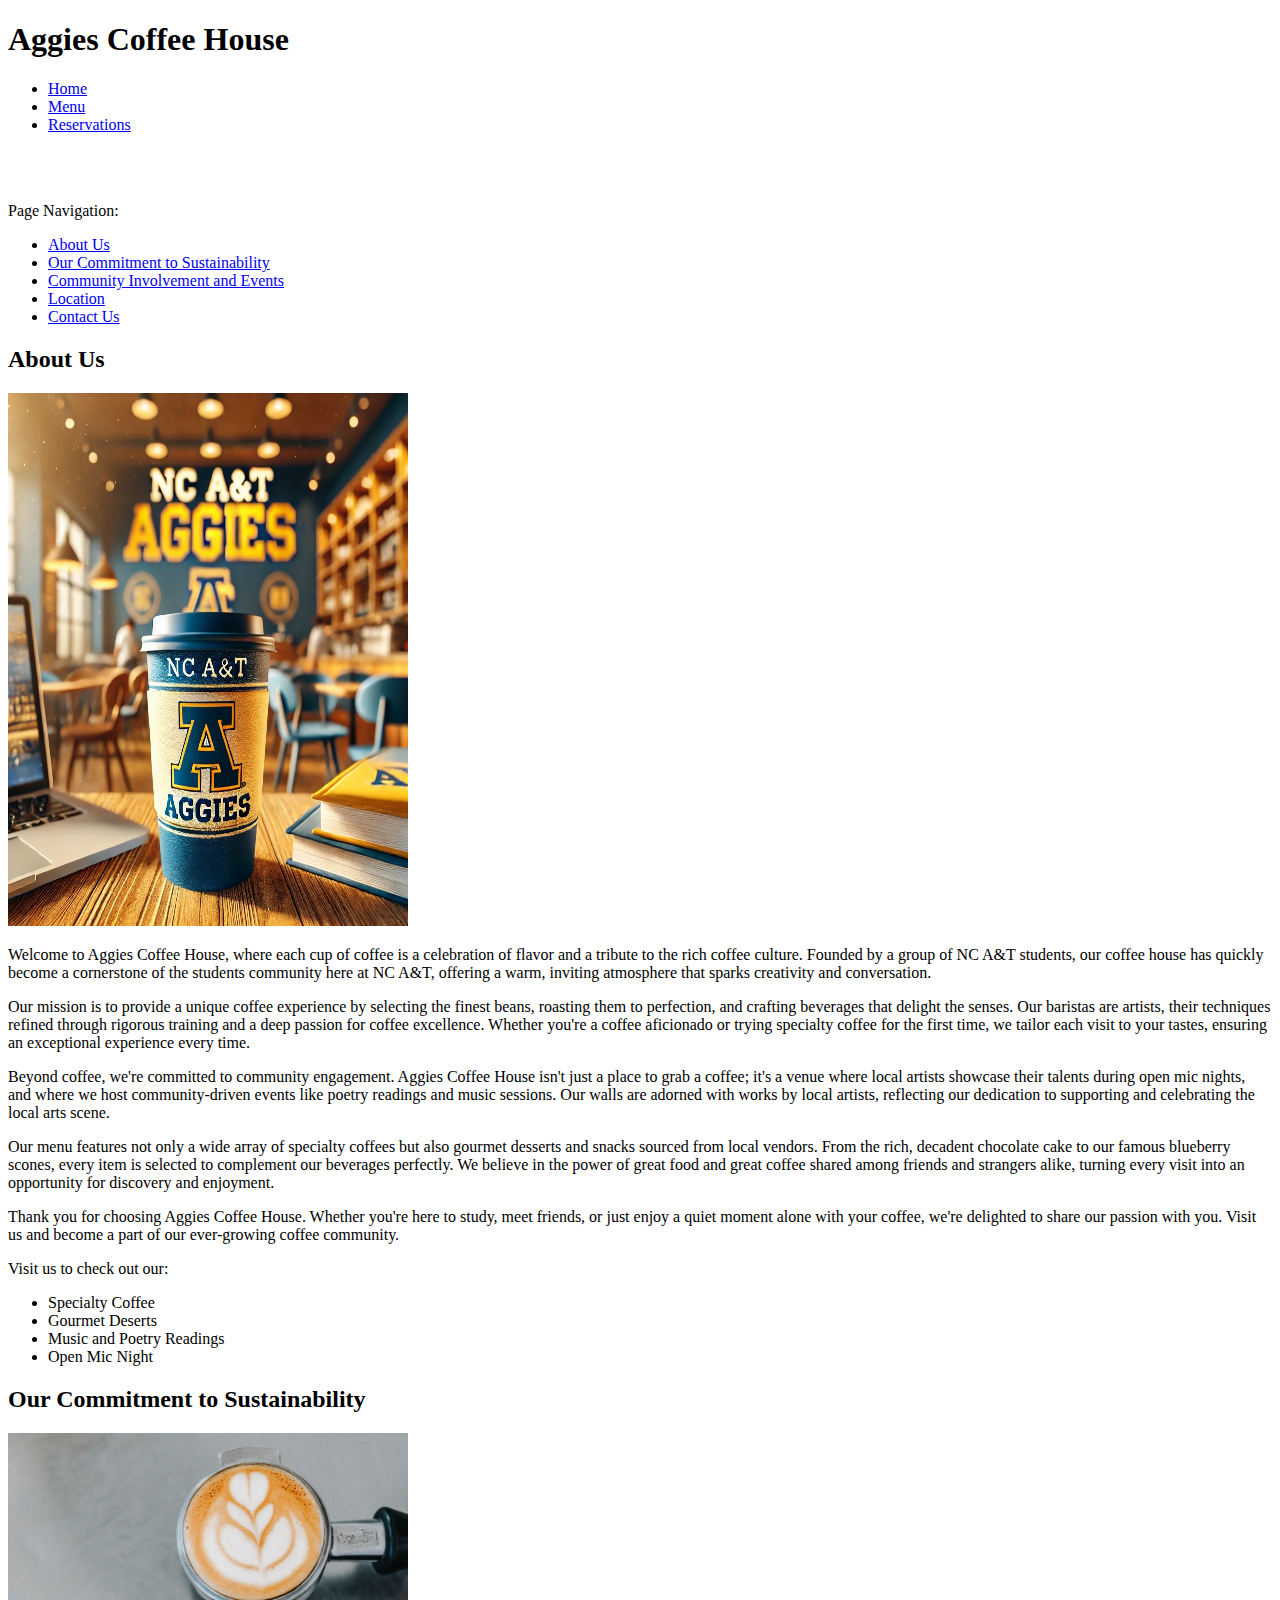
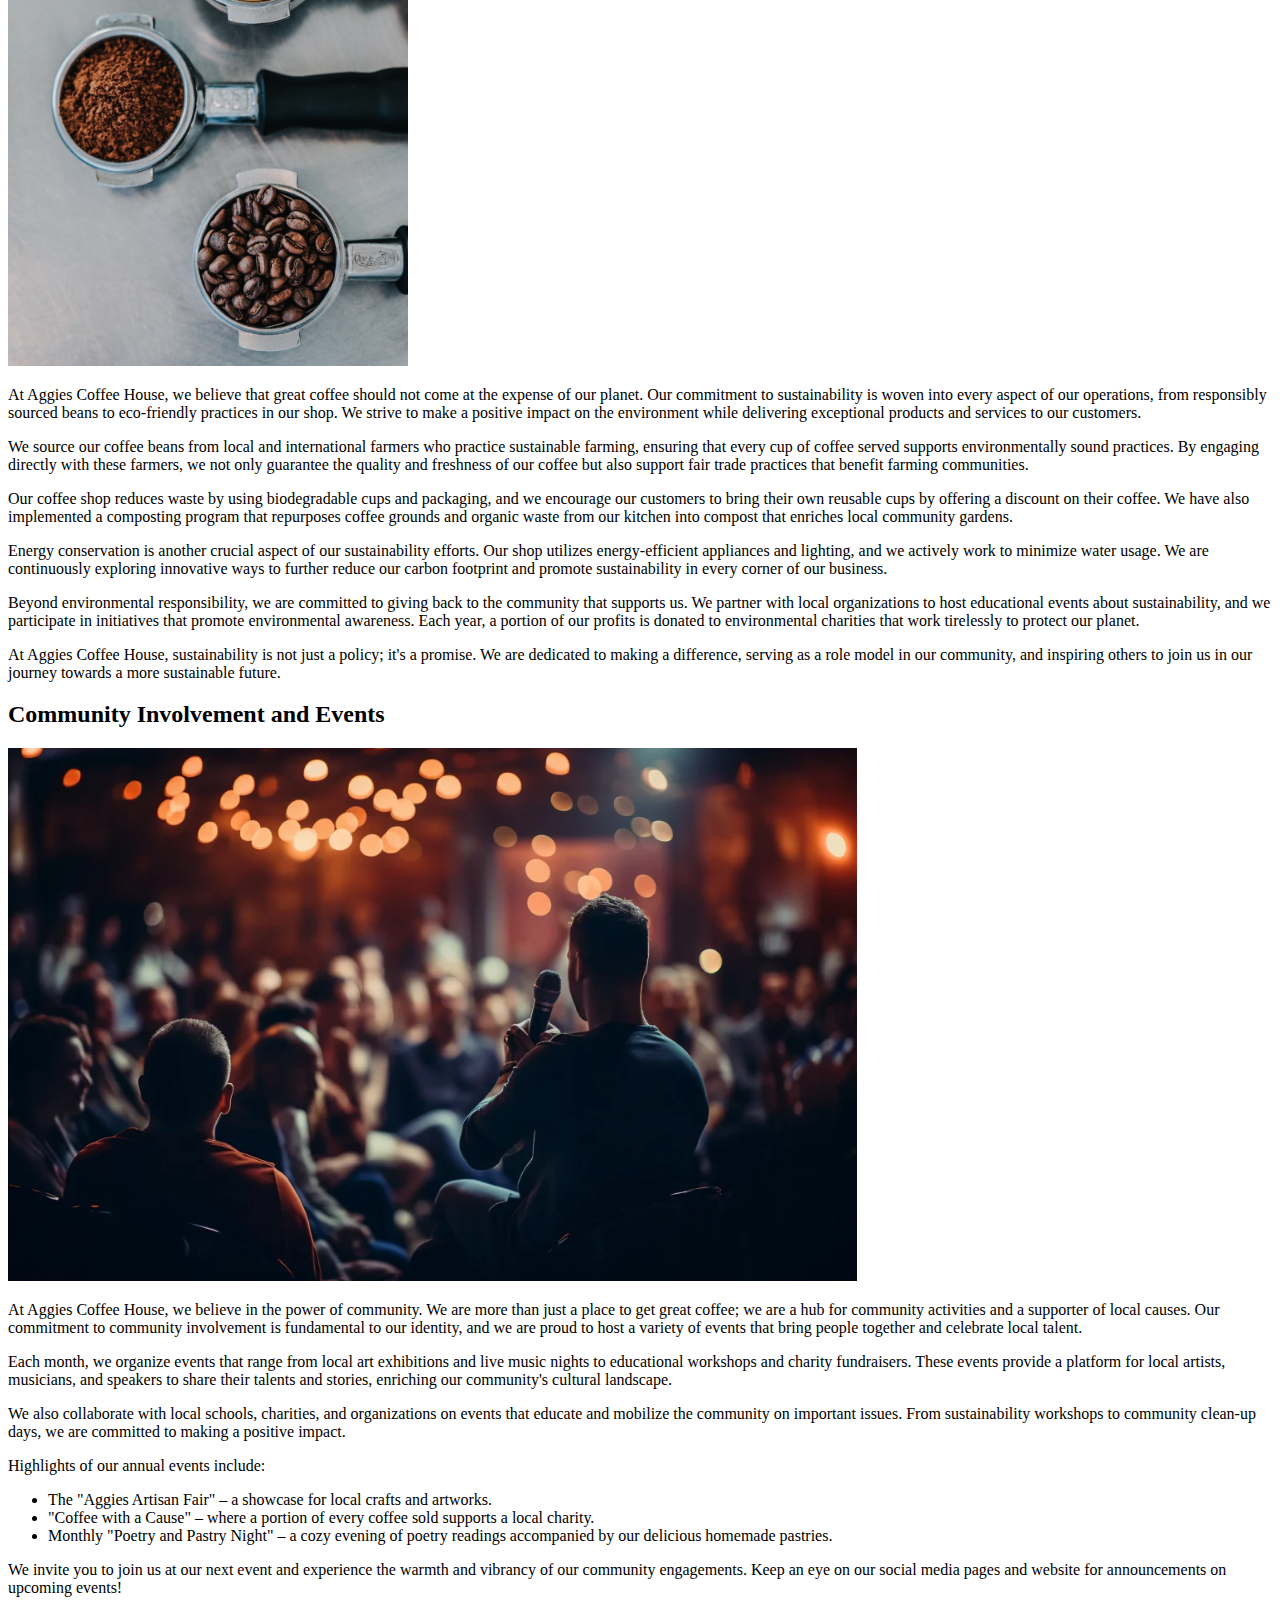
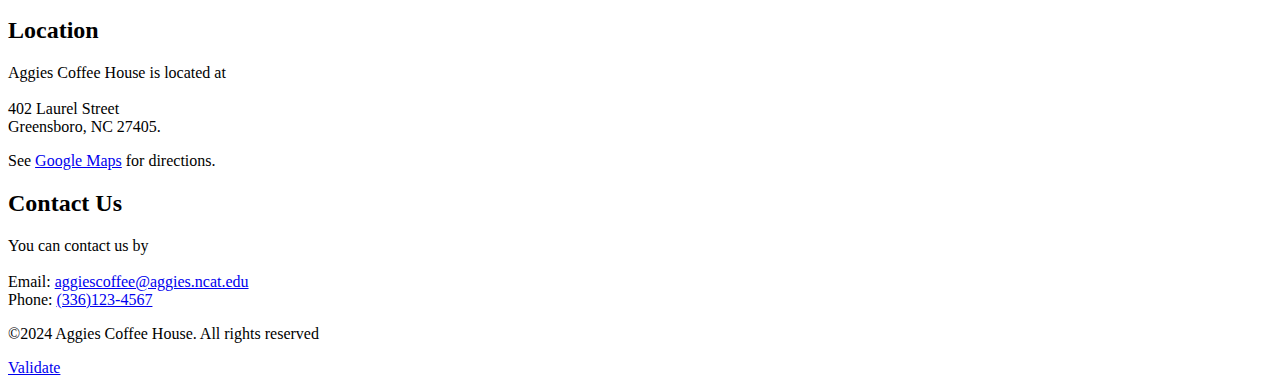
<file: assignment3/index.html>
<!DOCTYPE html>
<html lang="en">
<head>
    <meta charset="UTF-8">
    <title>Aggies Coffee House</title>
    <meta name="author" content="Briscoe">
    <link rel="icon" type="image/x-icon" href="images/favicon.ico">
</head>
<body>

    <header>
        <h1>Aggies Coffee House</h1>
        <nav>
		 <ul>
            <li><a href="index.html">Home</a></li>
            <li><a href="menu.html">Menu</a></li>
            <li><a href="reservations.html">Reservations</a></li>
		</ul>

            <br><br>

            <p>Page Navigation:</p>
            <ul>
                <li><a href="#about-us">About Us</a></li>
                <li><a href="#sustainability">Our Commitment to Sustainability</a></li>
                <li><a href="#community-events">Community Involvement and Events</a></li>
                <li><a href="#location">Location</a></li>
                <li><a href="#contact-us">Contact Us</a></li>
            </ul>
        </nav>
    </header>

    <main>
			<section id="about-us">
			
			
            <h2>About Us</h2>
            <img src="images/logo.png" alt="Aggies Coffee House" width="400" height="533">
            <p>
                Welcome to Aggies Coffee House, where each cup of coffee is a celebration of flavor and a tribute to the rich coffee culture. Founded by a group of NC A&T students, our coffee house has quickly become a cornerstone of the students community here at NC A&T, offering a warm, inviting atmosphere that sparks creativity and conversation.
            </p>
            <p>
                Our mission is to provide a unique coffee experience by selecting the finest beans, roasting them to perfection, and crafting beverages that delight the senses. Our baristas are artists, their techniques refined through rigorous training and a deep passion for coffee excellence. Whether you're a coffee aficionado or trying specialty coffee for the first time, we tailor each visit to your tastes, ensuring an exceptional experience every time.
            </p>
            <p>
                Beyond coffee, we're committed to community engagement. Aggies Coffee House isn't just a place to grab a coffee; it's a venue where local artists showcase their talents during open mic nights, and where we host community-driven events like poetry readings and music sessions. Our walls are adorned with works by local artists, reflecting our dedication to supporting and celebrating the local arts scene.
            </p>
            <p>
                Our menu features not only a wide array of specialty coffees but also gourmet desserts and snacks sourced from local vendors. From the rich, decadent chocolate cake to our famous blueberry scones, every item is selected to complement our beverages perfectly. We believe in the power of great food and great coffee shared among friends and strangers alike, turning every visit into an opportunity for discovery and enjoyment.
            </p>
            <p>
                Thank you for choosing Aggies Coffee House. Whether you're here to study, meet friends, or just enjoy a quiet moment alone with your coffee, we're delighted to share our passion with you. Visit us and become a part of our ever-growing coffee community.
            </p>
			</section>

            <p>Visit us to check out our:</p>
            
            <ul>
                <li>Specialty Coffee</li>
                <li>Gourmet Deserts</li>
                <li>Music and Poetry Readings</li>
                <li>Open Mic Night</li>
            </ul>

			<section>
            <h2>Our Commitment to Sustainability</h2>

            <img src="images/coffee.jpg" alt="Coffee" width="400" height="533">

            <p>
                At Aggies Coffee House, we believe that great coffee should not come at the expense of our planet. Our commitment to sustainability is woven into every aspect of our operations, from responsibly sourced beans to eco-friendly practices in our shop. We strive to make a positive impact on the environment while delivering exceptional products and services to our customers.
            </p>
            <p>
                We source our coffee beans from local and international farmers who practice sustainable farming, ensuring that every cup of coffee served supports environmentally sound practices. By engaging directly with these farmers, we not only guarantee the quality and freshness of our coffee but also support fair trade practices that benefit farming communities.
            </p>
            <p>
                Our coffee shop reduces waste by using biodegradable cups and packaging, and we encourage our customers to bring their own reusable cups by offering a discount on their coffee. We have also implemented a composting program that repurposes coffee grounds and organic waste from our kitchen into compost that enriches local community gardens.
            </p>
            <p>
                Energy conservation is another crucial aspect of our sustainability efforts. Our shop utilizes energy-efficient appliances and lighting, and we actively work to minimize water usage. We are continuously exploring innovative ways to further reduce our carbon footprint and promote sustainability in every corner of our business.
            </p>
            <p>
                Beyond environmental responsibility, we are committed to giving back to the community that supports us. We partner with local organizations to host educational events about sustainability, and we participate in initiatives that promote environmental awareness. Each year, a portion of our profits is donated to environmental charities that work tirelessly to protect our planet.
            </p>
            <p>
                At Aggies Coffee House, sustainability is not just a policy; it's a promise. We are dedicated to making a difference, serving as a role model in our community, and inspiring others to join us in our journey towards a more sustainable future.
            </p>
			</section>
			
			<section id="community-events">
            <h2>Community Involvement and Events</h2>
            <img src="images/community.png" alt="Community at Aggies Coffee House" height="533">

            <p>
                At Aggies Coffee House, we believe in the power of community. We are more than just a place to get great coffee; we are a hub for community activities and a supporter of local causes. Our commitment to community involvement is fundamental to our identity, and we are proud to host a variety of events that bring people together and celebrate local talent.
            </p>
            <p>
                Each month, we organize events that range from local art exhibitions and live music nights to educational workshops and charity fundraisers. These events provide a platform for local artists, musicians, and speakers to share their talents and stories, enriching our community's cultural landscape.
            </p>
            <p>
                We also collaborate with local schools, charities, and organizations on events that educate and mobilize the community on important issues. From sustainability workshops to community clean-up days, we are committed to making a positive impact.
            </p>
			</section>

            <p>Highlights of our annual events include:</p>
                <ul>
                    <li>The "Aggies Artisan Fair" – a showcase for local crafts and artworks.</li>
                    <li>"Coffee with a Cause" – where a portion of every coffee sold supports a local charity.</li>
                    <li>Monthly "Poetry and Pastry Night" – a cozy evening of poetry readings accompanied by our delicious homemade pastries.</li>
                </ul>
            
            <p>
                We invite you to join us at our next event and experience the warmth and vibrancy of our community engagements. Keep an eye on our social media pages and website for announcements on upcoming events!
            </p>

			<section id="location">
            <h2>Location</h2>
            
            <p>
                Aggies Coffee House is located at 
                <br><br>
                402 Laurel Street
                <br>
                Greensboro, NC 27405.
            </p>
            
            <p> See <a href="https://maps.app.goo.gl/orBDhaC6fTrbt9LY6" target="_blank">Google Maps</a> for directions. </p>
			</section>
			
			<section id="contact-us">
            <h2>Contact Us</h2>
            <p>
                You can contact us by 
                <br><br>
                Email: <a href="mailto:aggiescoffee@aggies.ncat.edu">aggiescoffee@aggies.ncat.edu</a>
                <br>
                Phone: <a href="tel:+13361234567">(336)123-4567</a>
            </p>
			</section>


    </main>

    <footer>
        <p> &copy;2024 Aggies Coffee House. All rights reserved</p>
        <a href="https://validator.w3.org/check?uri=referer" referrerpolicy="unsafe-url">Validate</a>
    </footer>


</body>
</html>
</file>
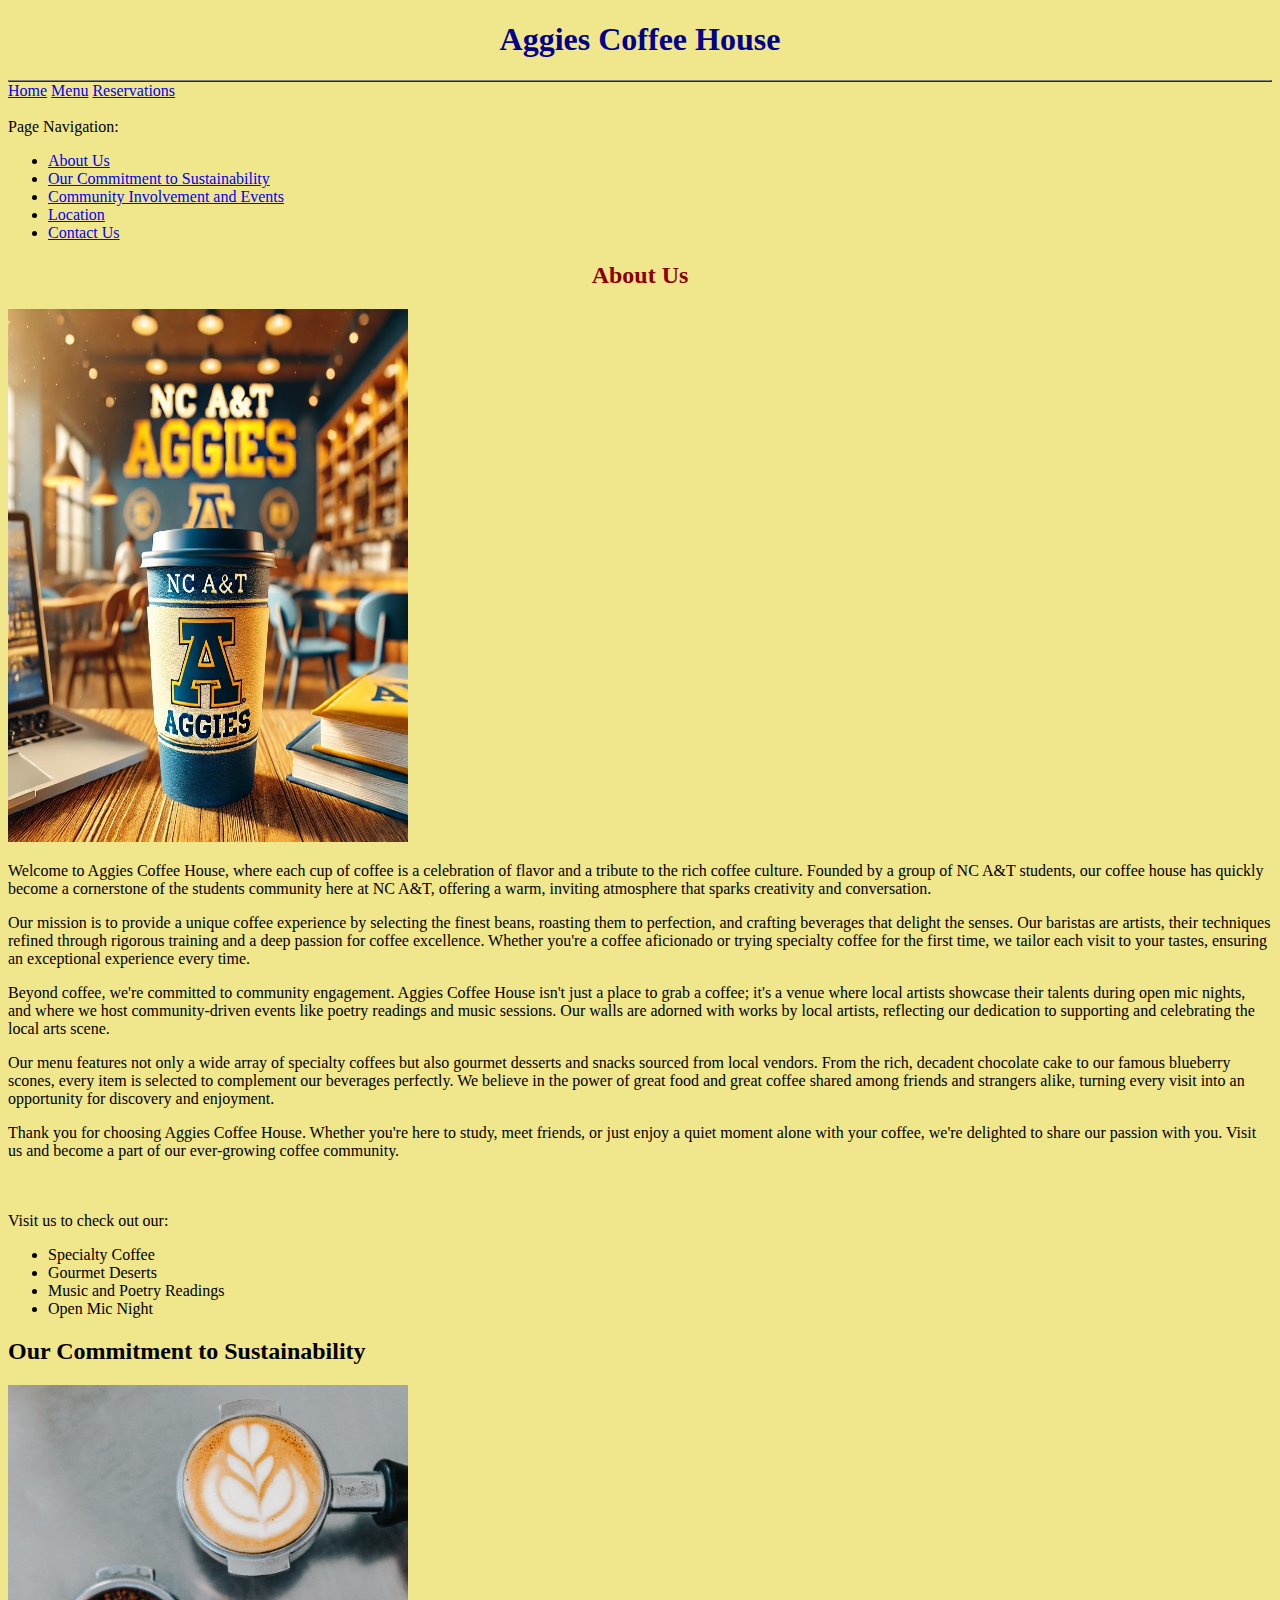
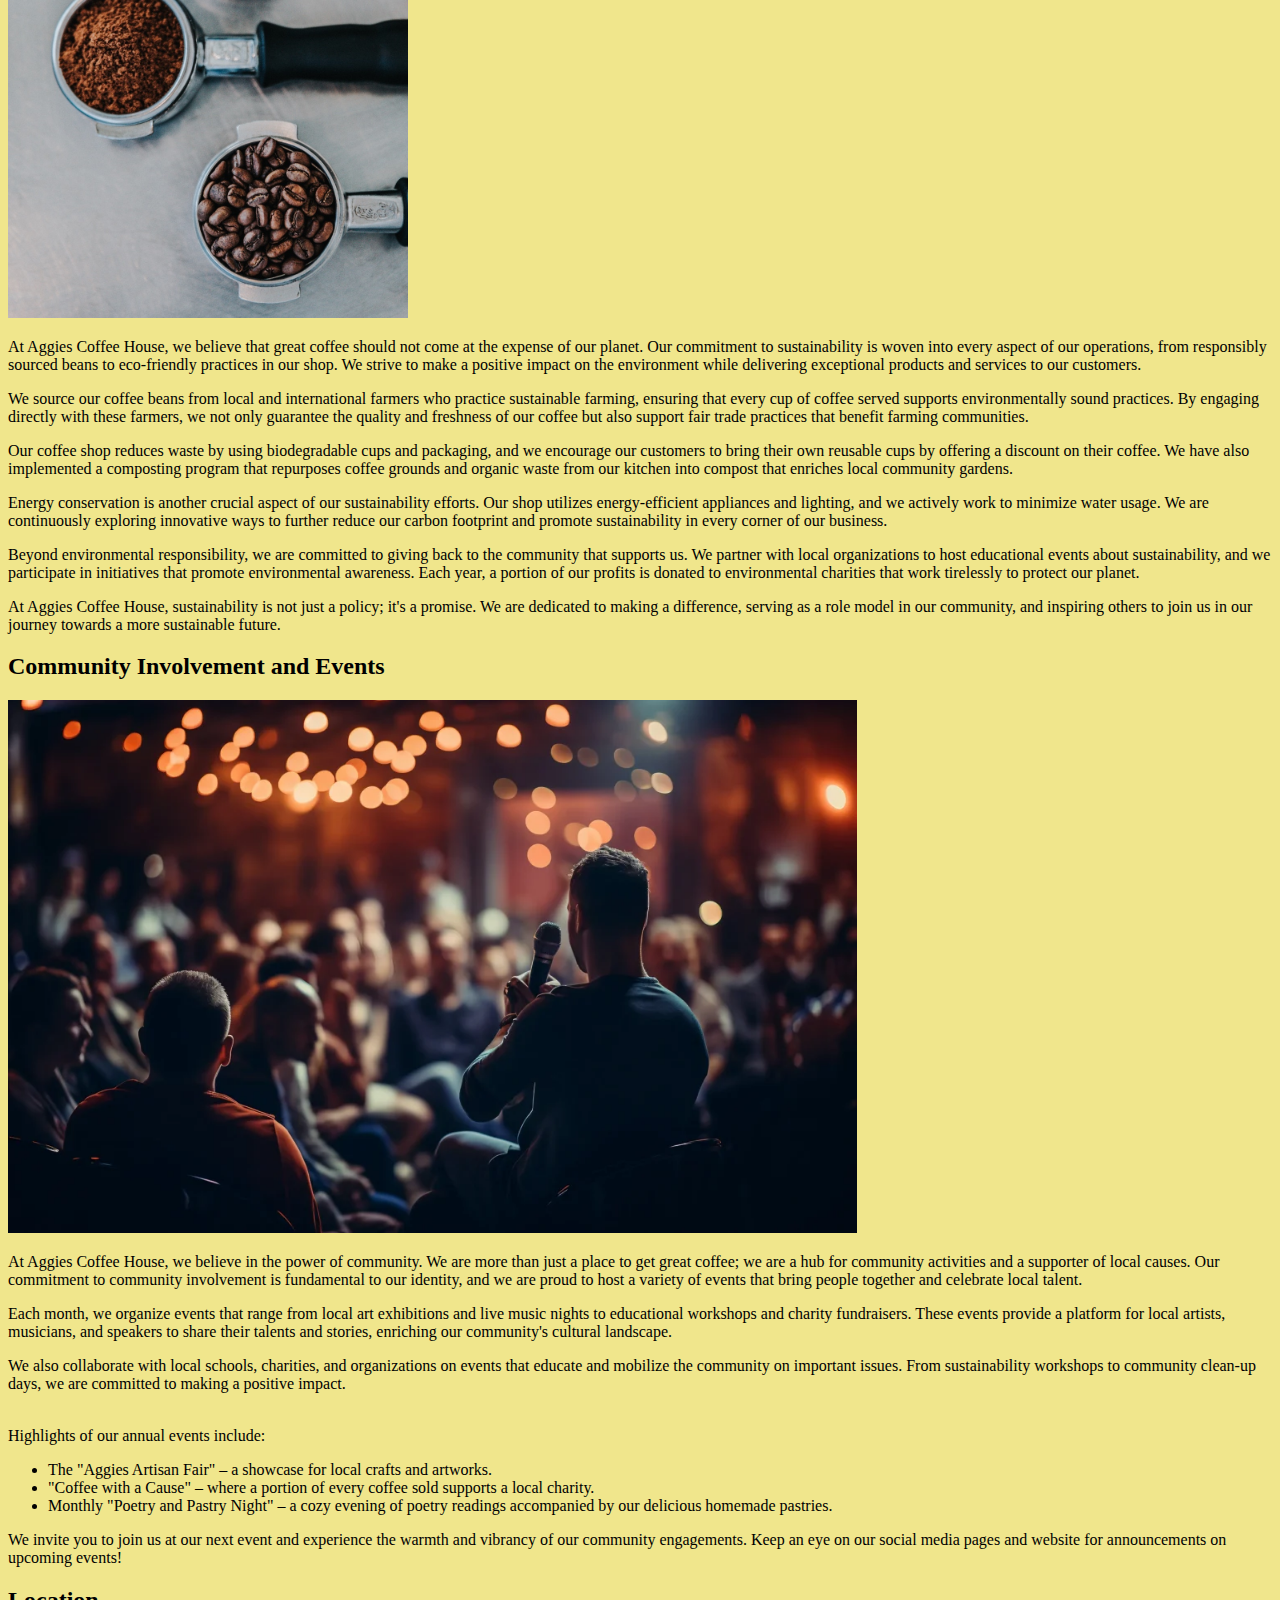
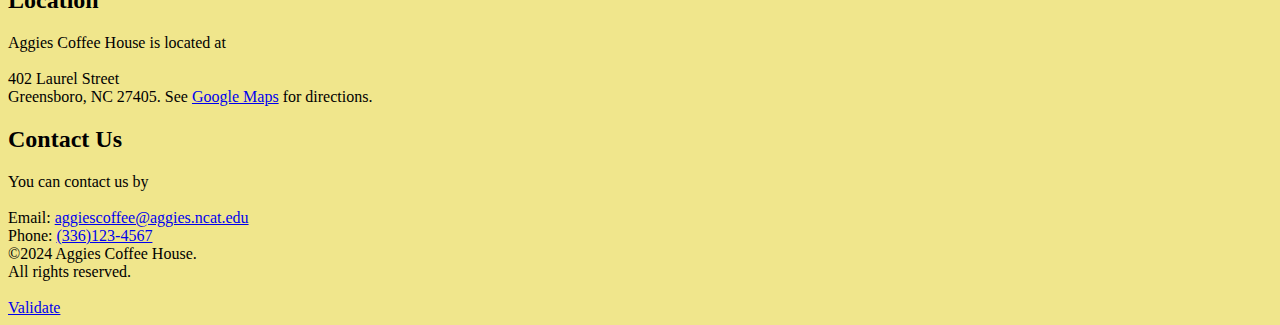
<file: assignment4/index.html>
<!DOCTYPE html>
<html lang="en">
<head>
    <meta charset="UTF-8">
    <title>Aggies Coffee House</title>
    <meta name="author" content="Darrin Briscoe">
    <link rel="icon" type="image/x-icon" href="images/favicon.ico">
</head>
<body bgcolor="#f0e68c">

    <header>
        <h1 align="center">
			<font color="darkblue">Aggies Coffee House</font>
		</h1>
        <nav>
			<table align="center" border="1" cellspacing="5" width="100%" bgcolor="#f0e68c">
			
			</table>
		</nav>
		
			<nav>
            <table align="center" border="0" cellspacing="10" width="100%" bgcolor="#e0e0e0">
			
			</table>
		</nav>
              <tr>
                <td><a href="index.html">Home</a></td>
                <td><a href="menu.html">Menu</a></td>
                <td><a href="reservations.html">Reservations</a></td>
              </tr>
            </table>

            <br><br>Page Navigation:
            <ul>
                <li><a href="#about-us">About Us</a></li>
                <li><a href="#sustainability">Our Commitment to Sustainability</a></li>
                <li><a href="#community-events">Community Involvement and Events</a></li>
                <li><a href="#location">Location</a></li>
                <li><a href="#contact">Contact Us</a></li>
            </ul>
        </nav>
    </header>

    <main>
        <section id="about-us">
            <h2 align="center">
			<font color="darkred">About Us</font>
			</h2>
            <img src="images/logo.png" alt="Aggies Coffee House" width="400" height="533">
            <p>
                Welcome to Aggies Coffee House, where each cup of coffee is a celebration of flavor and a tribute to the rich coffee culture. Founded by a group of NC A&T students, our coffee house has quickly become a cornerstone of the students community here at NC A&T, offering a warm, inviting atmosphere that sparks creativity and conversation.
            </p>
            <p>
                Our mission is to provide a unique coffee experience by selecting the finest beans, roasting them to perfection, and crafting beverages that delight the senses. Our baristas are artists, their techniques refined through rigorous training and a deep passion for coffee excellence. Whether you're a coffee aficionado or trying specialty coffee for the first time, we tailor each visit to your tastes, ensuring an exceptional experience every time.
            </p>
            <p>
                Beyond coffee, we're committed to community engagement. Aggies Coffee House isn't just a place to grab a coffee; it's a venue where local artists showcase their talents during open mic nights, and where we host community-driven events like poetry readings and music sessions. Our walls are adorned with works by local artists, reflecting our dedication to supporting and celebrating the local arts scene.
            </p>
            <p>
                Our menu features not only a wide array of specialty coffees but also gourmet desserts and snacks sourced from local vendors. From the rich, decadent chocolate cake to our famous blueberry scones, every item is selected to complement our beverages perfectly. We believe in the power of great food and great coffee shared among friends and strangers alike, turning every visit into an opportunity for discovery and enjoyment.
            </p>
            <p>
                Thank you for choosing Aggies Coffee House. Whether you're here to study, meet friends, or just enjoy a quiet moment alone with your coffee, we're delighted to share our passion with you. Visit us and become a part of our ever-growing coffee community.
            </p>


            <br><br>Visit us to check out our:
            
            <ul>
                <li>Specialty Coffee</li>
                <li>Gourmet Deserts</li>
                <li>Music and Poetry Readings</li>
                <li>Open Mic Night</li>
            </ul>
        </section>

        <section id="sustainability">
            <h2>Our Commitment to Sustainability</h2>

            <img src="images/coffee.jpg" alt="Coffee" width="400" height="533">

            <p>
                At Aggies Coffee House, we believe that great coffee should not come at the expense of our planet. Our commitment to sustainability is woven into every aspect of our operations, from responsibly sourced beans to eco-friendly practices in our shop. We strive to make a positive impact on the environment while delivering exceptional products and services to our customers.
            </p>
            <p>
                We source our coffee beans from local and international farmers who practice sustainable farming, ensuring that every cup of coffee served supports environmentally sound practices. By engaging directly with these farmers, we not only guarantee the quality and freshness of our coffee but also support fair trade practices that benefit farming communities.
            </p>
            <p>
                Our coffee shop reduces waste by using biodegradable cups and packaging, and we encourage our customers to bring their own reusable cups by offering a discount on their coffee. We have also implemented a composting program that repurposes coffee grounds and organic waste from our kitchen into compost that enriches local community gardens.
            </p>
            <p>
                Energy conservation is another crucial aspect of our sustainability efforts. Our shop utilizes energy-efficient appliances and lighting, and we actively work to minimize water usage. We are continuously exploring innovative ways to further reduce our carbon footprint and promote sustainability in every corner of our business.
            </p>
            <p>
                Beyond environmental responsibility, we are committed to giving back to the community that supports us. We partner with local organizations to host educational events about sustainability, and we participate in initiatives that promote environmental awareness. Each year, a portion of our profits is donated to environmental charities that work tirelessly to protect our planet.
            </p>
            <p>
                At Aggies Coffee House, sustainability is not just a policy; it's a promise. We are dedicated to making a difference, serving as a role model in our community, and inspiring others to join us in our journey towards a more sustainable future.
            </p>
        </section>

        <section id="community-events">
            <h2>Community Involvement and Events</h2>
            <img src="images/community.png" alt="Community at Aggies Coffee House" height="533">

            <p>
                At Aggies Coffee House, we believe in the power of community. We are more than just a place to get great coffee; we are a hub for community activities and a supporter of local causes. Our commitment to community involvement is fundamental to our identity, and we are proud to host a variety of events that bring people together and celebrate local talent.
            </p>
            <p>
                Each month, we organize events that range from local art exhibitions and live music nights to educational workshops and charity fundraisers. These events provide a platform for local artists, musicians, and speakers to share their talents and stories, enriching our community's cultural landscape.
            </p>
            <p>
                We also collaborate with local schools, charities, and organizations on events that educate and mobilize the community on important issues. From sustainability workshops to community clean-up days, we are committed to making a positive impact.
            </p>

            <br>Highlights of our annual events include:
                <ul>
                    <li>The "Aggies Artisan Fair" – a showcase for local crafts and artworks.</li>
                    <li>"Coffee with a Cause" – where a portion of every coffee sold supports a local charity.</li>
                    <li>Monthly "Poetry and Pastry Night" – a cozy evening of poetry readings accompanied by our delicious homemade pastries.</li>
                </ul>
            
            <p>
                We invite you to join us at our next event and experience the warmth and vibrancy of our community engagements. Keep an eye on our social media pages and website for announcements on upcoming events!
            </p>
        </section>

        <section id="location">
            <h2>Location</h2>
                Aggies Coffee House is located at 
                <br><br>
                402 Laurel Street
                <br>
                Greensboro, NC 27405.
            
            See <a href="https://maps.app.goo.gl/orBDhaC6fTrbt9LY6" target="_blank">Google Maps</a> for directions.
        </section>

        <section id="contact">
            <h2>Contact Us</h2>
                You can contact us by 
                <br><br>
                Email: <a href="mailto:aggiescoffee@aggies.ncat.edu">aggiescoffee@aggies.ncat.edu</a>
                <br>
                Phone: <a href="tel:+13361234567">(336)123-4567</a>
        </section>

    </main>

    <footer>
        &copy;2024 Aggies Coffee House.<br>
        All rights reserved.<br><br>
        <a href="https://validator.w3.org/check?uri=referer" referrerpolicy="unsafe-url">Validate</a>
    </footer>


</body>
</html>
</file>
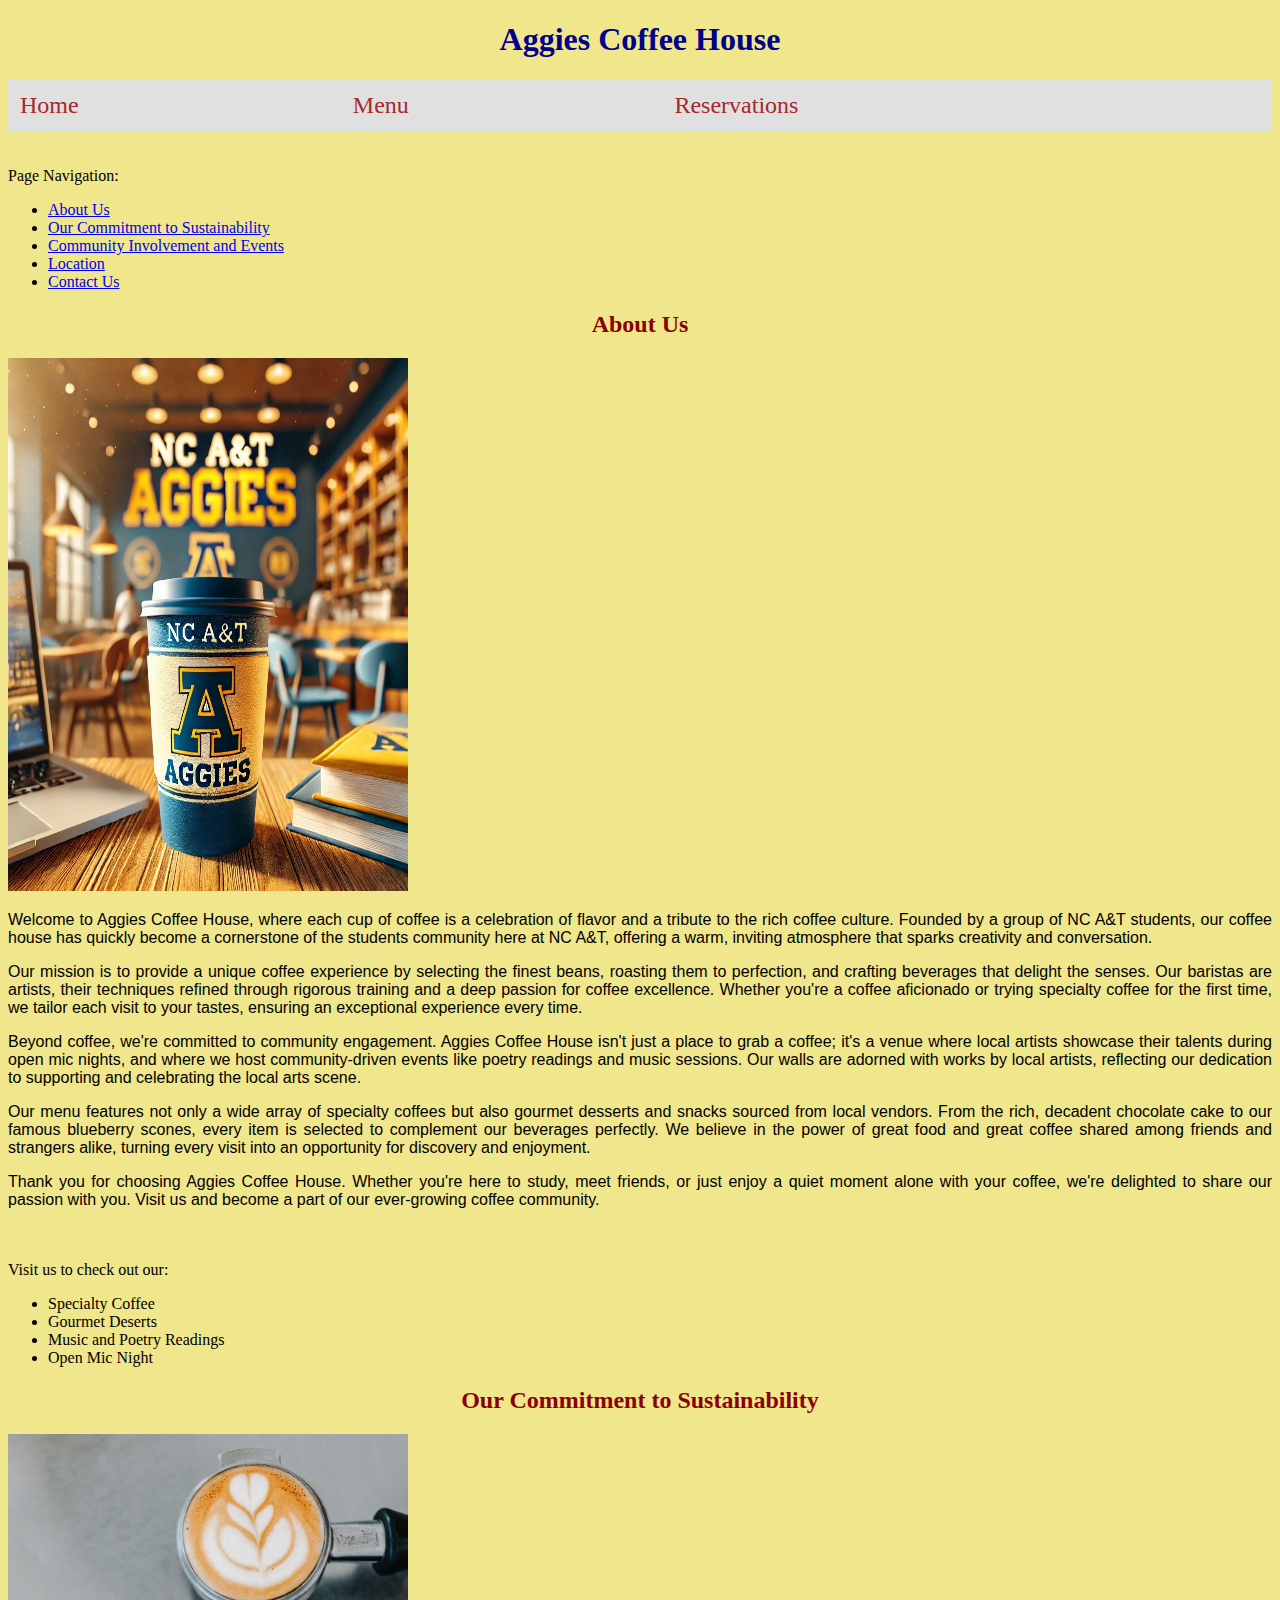
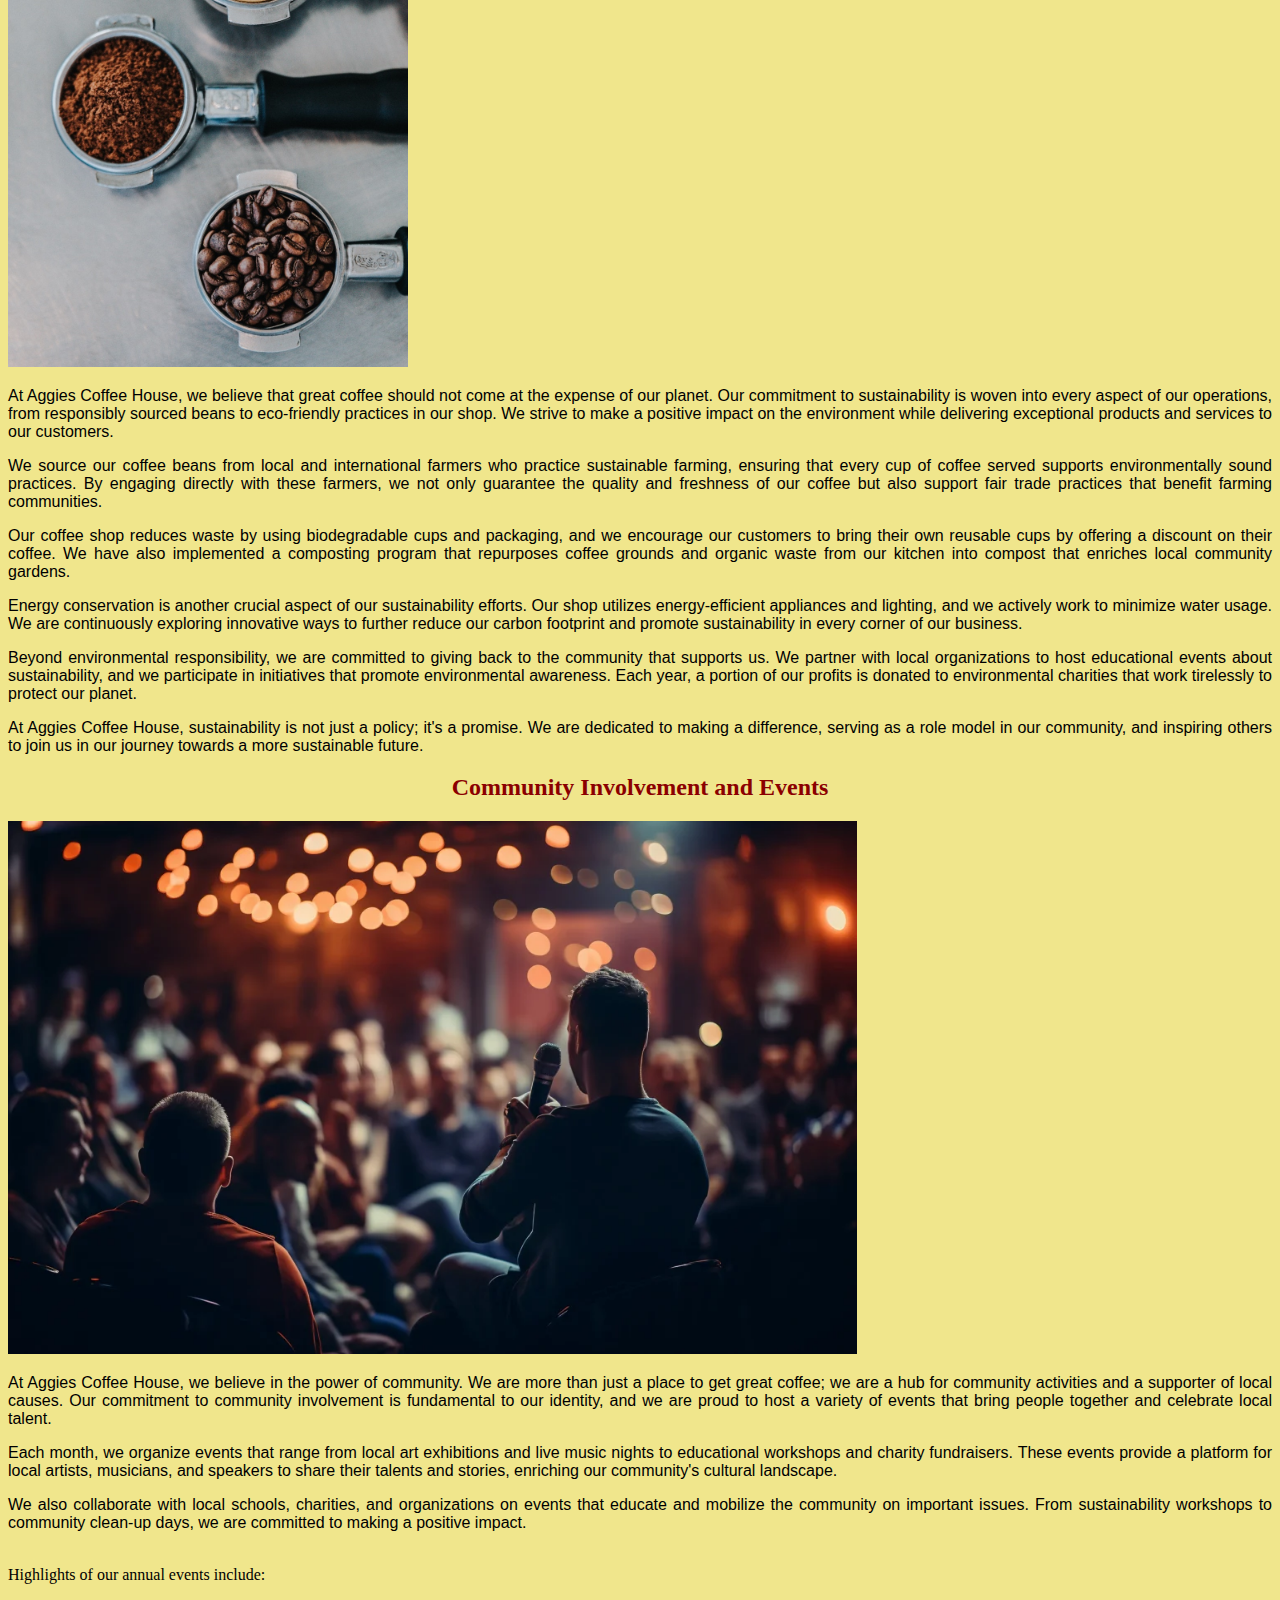
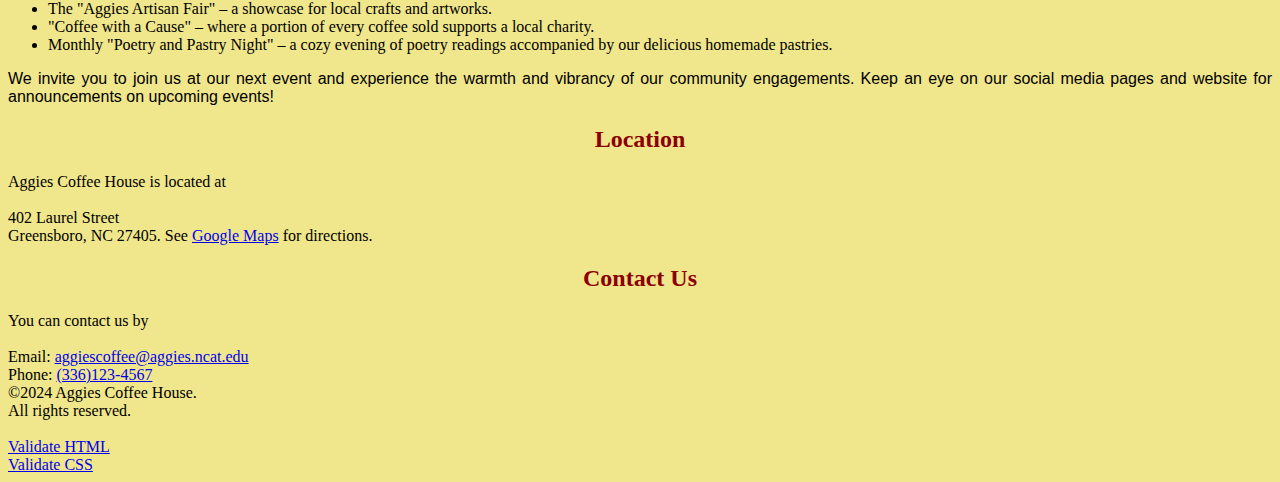
<file: assignment5/index.html>
<!DOCTYPE html>
<html lang="en">
<head>
	<link rel="stylesheet" type="text/css" href="styles.css">


    <meta charset="UTF-8">
    <title>Aggies Coffee House</title>
    <meta name="author" content="Darrin Briscoe">
    <link rel="icon" type="image/x-icon" href="images/favicon.ico">
</head>

<body>

    <header>
        <h1>Aggies Coffee House</h1>
        <nav>

            <table>
              <tr>
                <td><a href="index.html">Home</a></td>
                <td><a href="menu.html">Menu</a></td>
                <td><a href="reservations.html">Reservations</a></td>
              </tr>
            </table>

            <br><br>Page Navigation:
            <ul>
                <li><a href="#about-us">About Us</a></li>
                <li><a href="#sustainability">Our Commitment to Sustainability</a></li>
                <li><a href="#community-events">Community Involvement and Events</a></li>
                <li><a href="#location">Location</a></li>
                <li><a href="#contact">Contact Us</a></li>
            </ul>
        </nav>
    </header>

    <main>
        <section id="about-us">
            <h2>About Us</h2>
            <img src="images/logo.png" alt="Aggies Coffee House" width="400" height="533">
            <p>
                Welcome to Aggies Coffee House, where each cup of coffee is a celebration of flavor and a tribute to the rich coffee culture. Founded by a group of NC A&T students, our coffee house has quickly become a cornerstone of the students community here at NC A&T, offering a warm, inviting atmosphere that sparks creativity and conversation.
            </p>
            <p>
                Our mission is to provide a unique coffee experience by selecting the finest beans, roasting them to perfection, and crafting beverages that delight the senses. Our baristas are artists, their techniques refined through rigorous training and a deep passion for coffee excellence. Whether you're a coffee aficionado or trying specialty coffee for the first time, we tailor each visit to your tastes, ensuring an exceptional experience every time.
            </p>
            <p>
                Beyond coffee, we're committed to community engagement. Aggies Coffee House isn't just a place to grab a coffee; it's a venue where local artists showcase their talents during open mic nights, and where we host community-driven events like poetry readings and music sessions. Our walls are adorned with works by local artists, reflecting our dedication to supporting and celebrating the local arts scene.
            </p>
            <p>
                Our menu features not only a wide array of specialty coffees but also gourmet desserts and snacks sourced from local vendors. From the rich, decadent chocolate cake to our famous blueberry scones, every item is selected to complement our beverages perfectly. We believe in the power of great food and great coffee shared among friends and strangers alike, turning every visit into an opportunity for discovery and enjoyment.
            </p>
            <p>
                Thank you for choosing Aggies Coffee House. Whether you're here to study, meet friends, or just enjoy a quiet moment alone with your coffee, we're delighted to share our passion with you. Visit us and become a part of our ever-growing coffee community.
            </p>


            <br><br>Visit us to check out our:
            
            <ul>
                <li>Specialty Coffee</li>
                <li>Gourmet Deserts</li>
                <li>Music and Poetry Readings</li>
                <li>Open Mic Night</li>
            </ul>
        </section>

        <section id="sustainability">
            <h2>Our Commitment to Sustainability</h2>

            <img src="images/coffee.jpg" alt="Coffee" width="400" height="533">

            <p>
                At Aggies Coffee House, we believe that great coffee should not come at the expense of our planet. Our commitment to sustainability is woven into every aspect of our operations, from responsibly sourced beans to eco-friendly practices in our shop. We strive to make a positive impact on the environment while delivering exceptional products and services to our customers.
            </p>
            <p>
                We source our coffee beans from local and international farmers who practice sustainable farming, ensuring that every cup of coffee served supports environmentally sound practices. By engaging directly with these farmers, we not only guarantee the quality and freshness of our coffee but also support fair trade practices that benefit farming communities.
            </p>
            <p>
                Our coffee shop reduces waste by using biodegradable cups and packaging, and we encourage our customers to bring their own reusable cups by offering a discount on their coffee. We have also implemented a composting program that repurposes coffee grounds and organic waste from our kitchen into compost that enriches local community gardens.
            </p>
            <p>
                Energy conservation is another crucial aspect of our sustainability efforts. Our shop utilizes energy-efficient appliances and lighting, and we actively work to minimize water usage. We are continuously exploring innovative ways to further reduce our carbon footprint and promote sustainability in every corner of our business.
            </p>
            <p>
                Beyond environmental responsibility, we are committed to giving back to the community that supports us. We partner with local organizations to host educational events about sustainability, and we participate in initiatives that promote environmental awareness. Each year, a portion of our profits is donated to environmental charities that work tirelessly to protect our planet.
            </p>
            <p>
                At Aggies Coffee House, sustainability is not just a policy; it's a promise. We are dedicated to making a difference, serving as a role model in our community, and inspiring others to join us in our journey towards a more sustainable future.
            </p>
        </section>

        <section id="community-events">
            <h2>Community Involvement and Events</h2>
            <img src="images/community.png" alt="Community at Aggies Coffee House" height="533">

            <p>
                At Aggies Coffee House, we believe in the power of community. We are more than just a place to get great coffee; we are a hub for community activities and a supporter of local causes. Our commitment to community involvement is fundamental to our identity, and we are proud to host a variety of events that bring people together and celebrate local talent.
            </p>
            <p>
                Each month, we organize events that range from local art exhibitions and live music nights to educational workshops and charity fundraisers. These events provide a platform for local artists, musicians, and speakers to share their talents and stories, enriching our community's cultural landscape.
            </p>
            <p>
                We also collaborate with local schools, charities, and organizations on events that educate and mobilize the community on important issues. From sustainability workshops to community clean-up days, we are committed to making a positive impact.
            </p>

            <br>Highlights of our annual events include:
                <ul>
                    <li>The "Aggies Artisan Fair" – a showcase for local crafts and artworks.</li>
                    <li>"Coffee with a Cause" – where a portion of every coffee sold supports a local charity.</li>
                    <li>Monthly "Poetry and Pastry Night" – a cozy evening of poetry readings accompanied by our delicious homemade pastries.</li>
                </ul>
            
            <p>
                We invite you to join us at our next event and experience the warmth and vibrancy of our community engagements. Keep an eye on our social media pages and website for announcements on upcoming events!
            </p>
        </section>

        <section id="location">
            <h2>Location</h2>
                Aggies Coffee House is located at 
                <br><br>
                402 Laurel Street
                <br>
                Greensboro, NC 27405.
            
            See <a href="https://maps.app.goo.gl/orBDhaC6fTrbt9LY6" target="_blank">Google Maps</a> for directions.
        </section>

        <section id="contact">
            <h2>Contact Us</h2>
                You can contact us by 
                <br><br>
                Email: <a href="mailto:aggiescoffee@aggies.ncat.edu">aggiescoffee@aggies.ncat.edu</a>
                <br>
                Phone: <a href="tel:+13361234567">(336)123-4567</a>
        </section>

    </main>

    <footer>
        &copy;2024 Aggies Coffee House.<br>
        All rights reserved.<br><br>

        <a href="https://validator.w3.org/check?uri=referer" referrerpolicy="unsafe-url">Validate HTML</a> <br>

        <a href="https://jigsaw.w3.org/css-validator/check/referer" referrerpolicy="unsafe-url">Validate CSS</a>
    </footer>

</body>
</html>
</file>
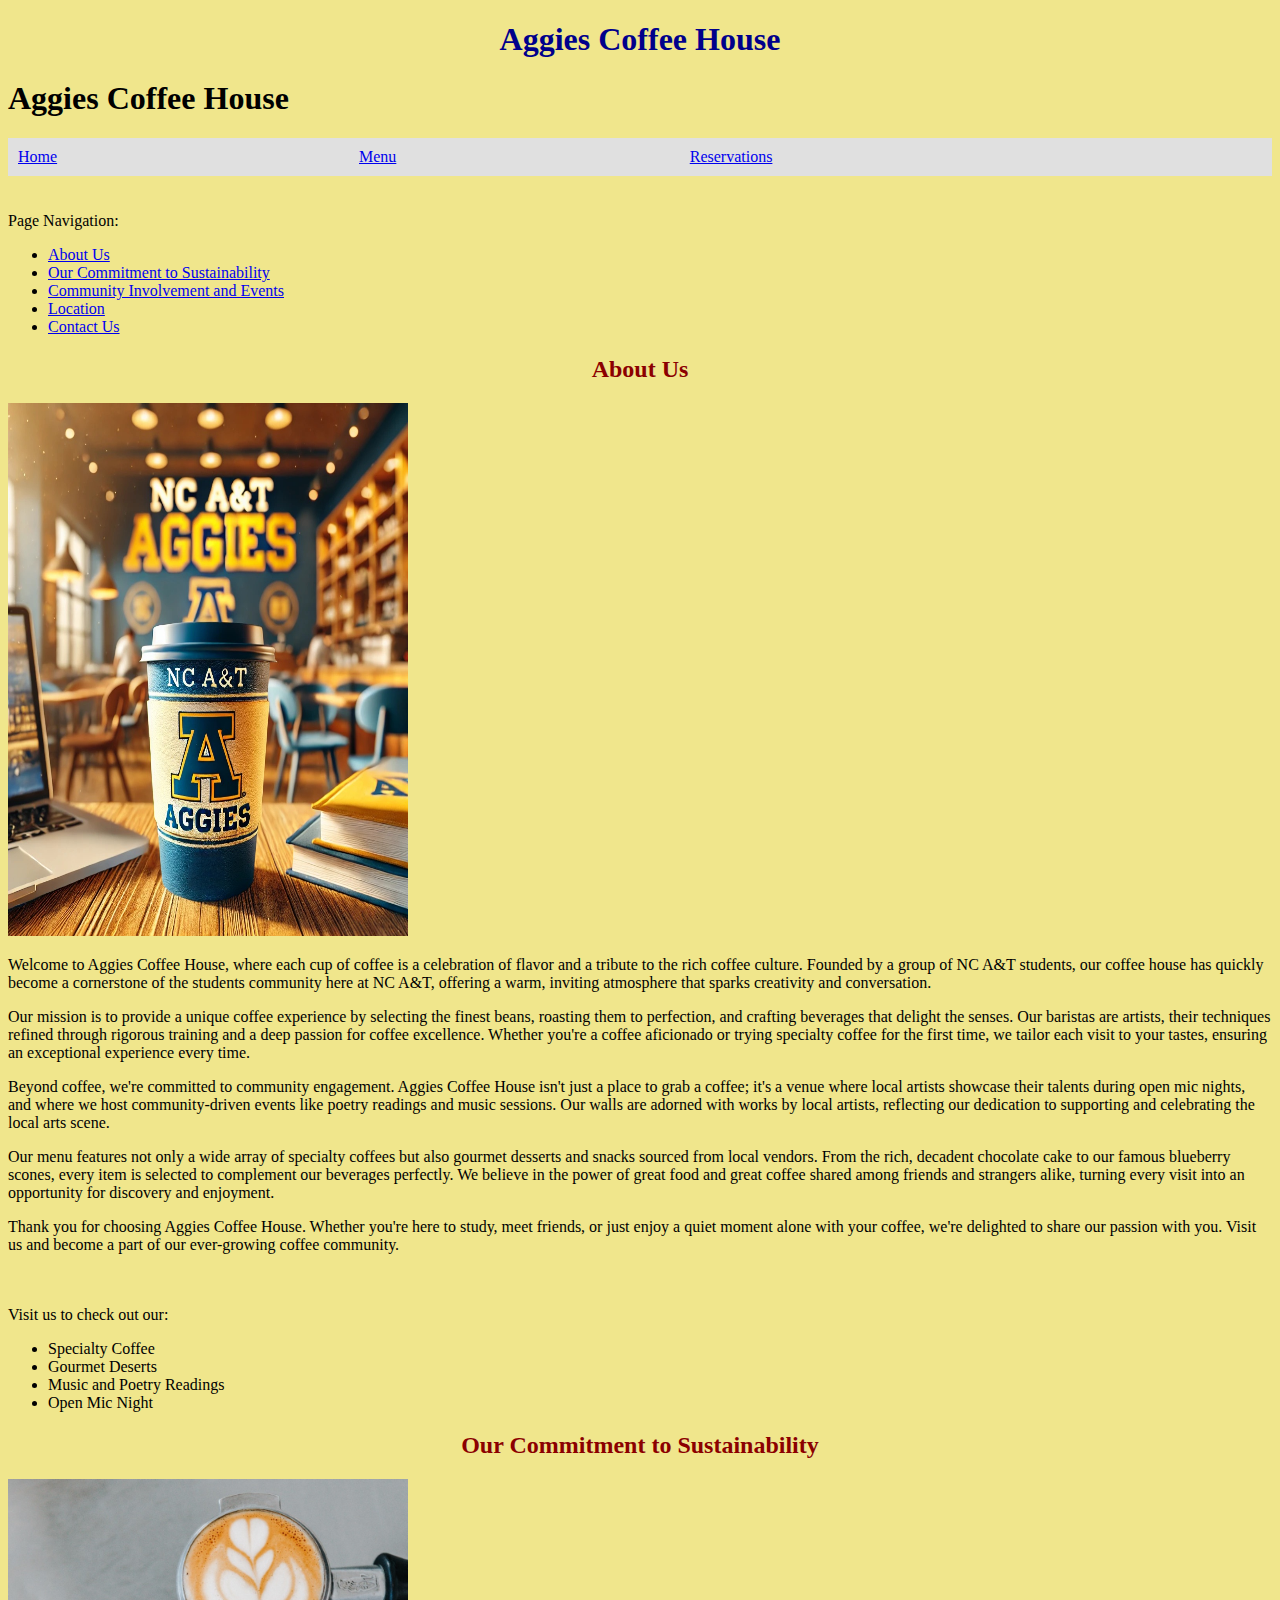
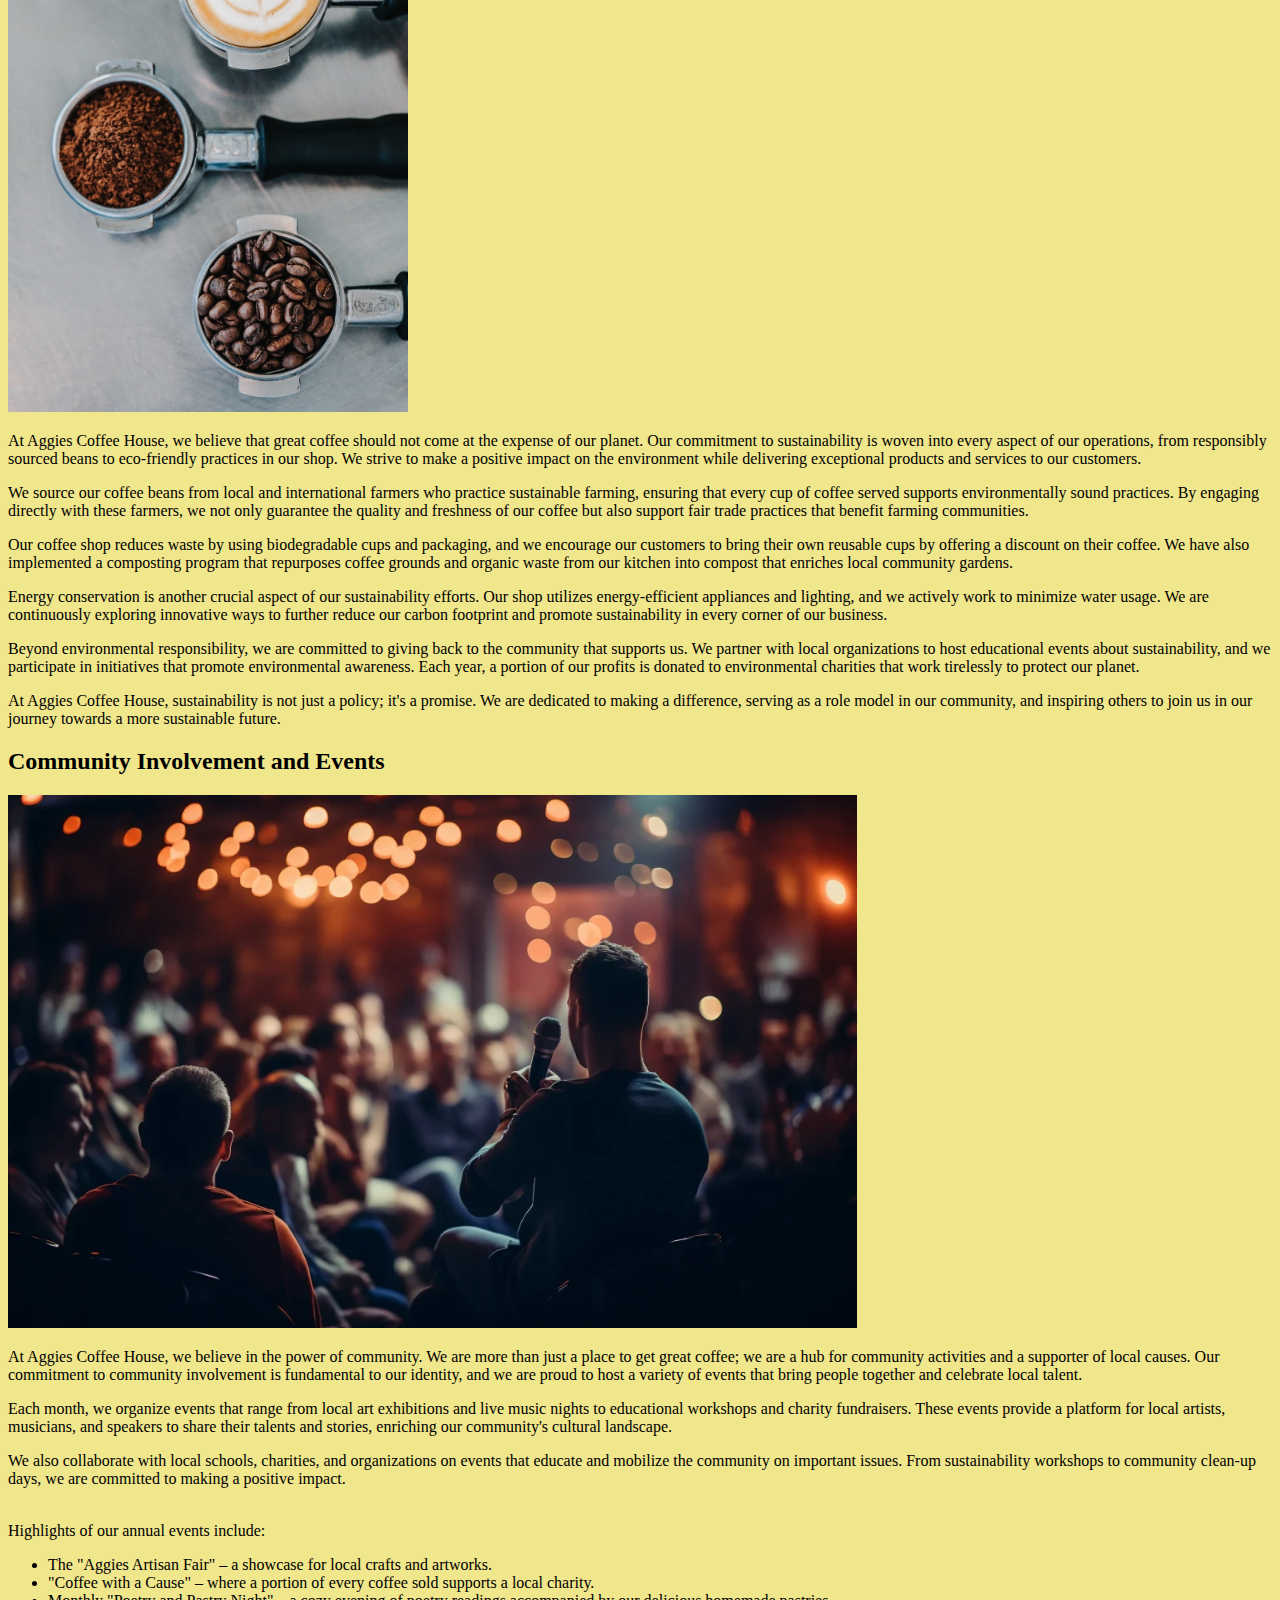
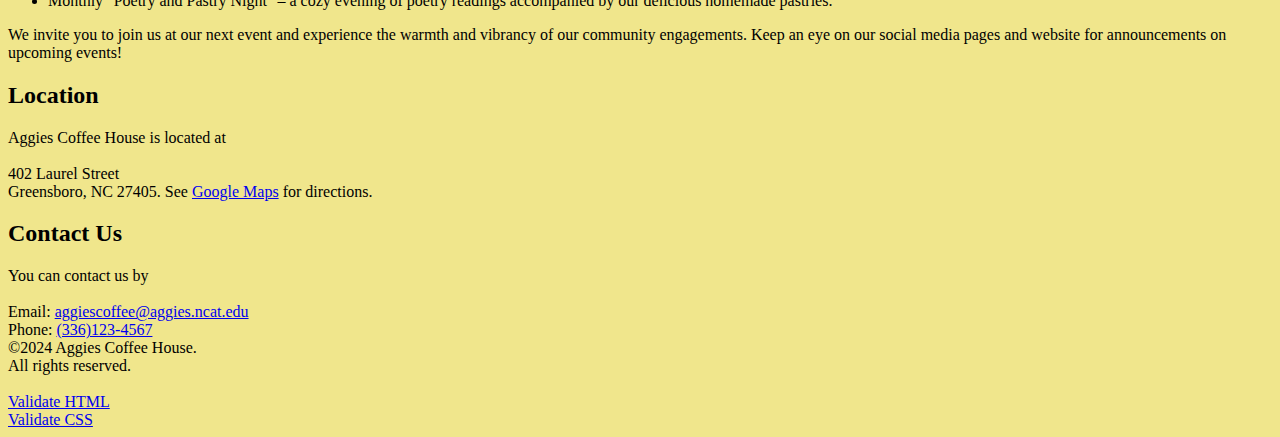
<file: assignment6/index.html>
<!DOCTYPE html>
<html lang="en">
<head>
    <meta charset="UTF-8">
    <title>Aggies Coffee House</title>
    <meta name="author" content="Darrin Briscoe">
    <link rel="icon" type="image/x-icon" href="images/favicon.ico">
	 <link rel="stylesheet" type="text/css" href="styles.css">
	 <style>
        #embedded-h2-about {
            text-align: center;
            color: darkred;
        }
    </style>
</head>
<body class="external-style-body">
	<h1 class="external-h1">Aggies Coffee House</h1>

    <header>
        <h1>Aggies Coffee House</h1>
        <nav>

            <table class="external-nav-table">
              <tr>
			<td class="external-nav-td"><a href="index.html">Home</a></td>
            <td class="external-nav-td"><a href="menu.html">Menu</a></td>
            <td class="external-nav-td"><a href="reservations.html">Reservations</a></td>
               </tr>
            </table>

            <br><br>Page Navigation:
            <ul>
                <li><a href="#about-us">About Us</a></li>
                <li><a href="#sustainability">Our Commitment to Sustainability</a></li>
                <li><a href="#community-events">Community Involvement and Events</a></li>
                <li><a href="#location">Location</a></li>
                <li><a href="#contact">Contact Us</a></li>
            </ul>
        </nav>
    </header>

    <main>
        <section id="about-us">
            <h2 id="embedded-h2-about">About Us</h2>
            <img src="images/logo.png" alt="Aggies Coffee House" width="400" height="533">
            <p>
                Welcome to Aggies Coffee House, where each cup of coffee is a celebration of flavor and a tribute to the rich coffee culture. Founded by a group of NC A&T students, our coffee house has quickly become a cornerstone of the students community here at NC A&T, offering a warm, inviting atmosphere that sparks creativity and conversation.
            </p>
            <p>
                Our mission is to provide a unique coffee experience by selecting the finest beans, roasting them to perfection, and crafting beverages that delight the senses. Our baristas are artists, their techniques refined through rigorous training and a deep passion for coffee excellence. Whether you're a coffee aficionado or trying specialty coffee for the first time, we tailor each visit to your tastes, ensuring an exceptional experience every time.
            </p>
            <p>
                Beyond coffee, we're committed to community engagement. Aggies Coffee House isn't just a place to grab a coffee; it's a venue where local artists showcase their talents during open mic nights, and where we host community-driven events like poetry readings and music sessions. Our walls are adorned with works by local artists, reflecting our dedication to supporting and celebrating the local arts scene.
            </p>
            <p>
                Our menu features not only a wide array of specialty coffees but also gourmet desserts and snacks sourced from local vendors. From the rich, decadent chocolate cake to our famous blueberry scones, every item is selected to complement our beverages perfectly. We believe in the power of great food and great coffee shared among friends and strangers alike, turning every visit into an opportunity for discovery and enjoyment.
            </p>
            <p>
                Thank you for choosing Aggies Coffee House. Whether you're here to study, meet friends, or just enjoy a quiet moment alone with your coffee, we're delighted to share our passion with you. Visit us and become a part of our ever-growing coffee community.
            </p>


            <br><br>Visit us to check out our:
            
            <ul>
                <li>Specialty Coffee</li>
                <li>Gourmet Deserts</li>
                <li>Music and Poetry Readings</li>
                <li>Open Mic Night</li>
            </ul>
        </section>

        <section id="sustainability">
            <h2 style="text-align: center; color: darkred;">Our Commitment to Sustainability</h2>

            <img src="images/coffee.jpg" alt="Coffee" width="400" height="533">

            <p>
                At Aggies Coffee House, we believe that great coffee should not come at the expense of our planet. Our commitment to sustainability is woven into every aspect of our operations, from responsibly sourced beans to eco-friendly practices in our shop. We strive to make a positive impact on the environment while delivering exceptional products and services to our customers.
            </p>
            <p>
                We source our coffee beans from local and international farmers who practice sustainable farming, ensuring that every cup of coffee served supports environmentally sound practices. By engaging directly with these farmers, we not only guarantee the quality and freshness of our coffee but also support fair trade practices that benefit farming communities.
            </p>
            <p>
                Our coffee shop reduces waste by using biodegradable cups and packaging, and we encourage our customers to bring their own reusable cups by offering a discount on their coffee. We have also implemented a composting program that repurposes coffee grounds and organic waste from our kitchen into compost that enriches local community gardens.
            </p>
            <p>
                Energy conservation is another crucial aspect of our sustainability efforts. Our shop utilizes energy-efficient appliances and lighting, and we actively work to minimize water usage. We are continuously exploring innovative ways to further reduce our carbon footprint and promote sustainability in every corner of our business.
            </p>
            <p>
                Beyond environmental responsibility, we are committed to giving back to the community that supports us. We partner with local organizations to host educational events about sustainability, and we participate in initiatives that promote environmental awareness. Each year, a portion of our profits is donated to environmental charities that work tirelessly to protect our planet.
            </p>
            <p>
                At Aggies Coffee House, sustainability is not just a policy; it's a promise. We are dedicated to making a difference, serving as a role model in our community, and inspiring others to join us in our journey towards a more sustainable future.
            </p>
        </section>

        <section id="community-events">
            <h2>Community Involvement and Events</h2>
            <img src="images/community.png" alt="Community at Aggies Coffee House" height="533">

            <p>
                At Aggies Coffee House, we believe in the power of community. We are more than just a place to get great coffee; we are a hub for community activities and a supporter of local causes. Our commitment to community involvement is fundamental to our identity, and we are proud to host a variety of events that bring people together and celebrate local talent.
            </p>
            <p>
                Each month, we organize events that range from local art exhibitions and live music nights to educational workshops and charity fundraisers. These events provide a platform for local artists, musicians, and speakers to share their talents and stories, enriching our community's cultural landscape.
            </p>
            <p>
                We also collaborate with local schools, charities, and organizations on events that educate and mobilize the community on important issues. From sustainability workshops to community clean-up days, we are committed to making a positive impact.
            </p>

            <br>Highlights of our annual events include:
                <ul>
                    <li>The "Aggies Artisan Fair" – a showcase for local crafts and artworks.</li>
                    <li>"Coffee with a Cause" – where a portion of every coffee sold supports a local charity.</li>
                    <li>Monthly "Poetry and Pastry Night" – a cozy evening of poetry readings accompanied by our delicious homemade pastries.</li>
                </ul>
            
            <p>
                We invite you to join us at our next event and experience the warmth and vibrancy of our community engagements. Keep an eye on our social media pages and website for announcements on upcoming events!
            </p>
        </section>

        <section id="location">
            <h2>Location</h2>
                Aggies Coffee House is located at 
                <br><br>
                402 Laurel Street
                <br>
                Greensboro, NC 27405.
            
            See <a href="https://maps.app.goo.gl/orBDhaC6fTrbt9LY6" target="_blank">Google Maps</a> for directions.
        </section>

        <section id="contact">
            <h2>Contact Us</h2>
                You can contact us by 
                <br><br>
                Email: <a href="mailto:aggiescoffee@aggies.ncat.edu">aggiescoffee@aggies.ncat.edu</a>
                <br>
                Phone: <a href="tel:+13361234567">(336)123-4567</a>
        </section>

    </main>

    <footer>
        &copy;2024 Aggies Coffee House.<br>
        All rights reserved.<br><br>

        <a href="https://validator.w3.org/check?uri=referer" referrerpolicy="unsafe-url">Validate HTML</a> <br>

        <a href="https://jigsaw.w3.org/css-validator/check/referer" referrerpolicy="unsafe-url">Validate CSS</a>
    </footer>

</body>
</html>
</file>
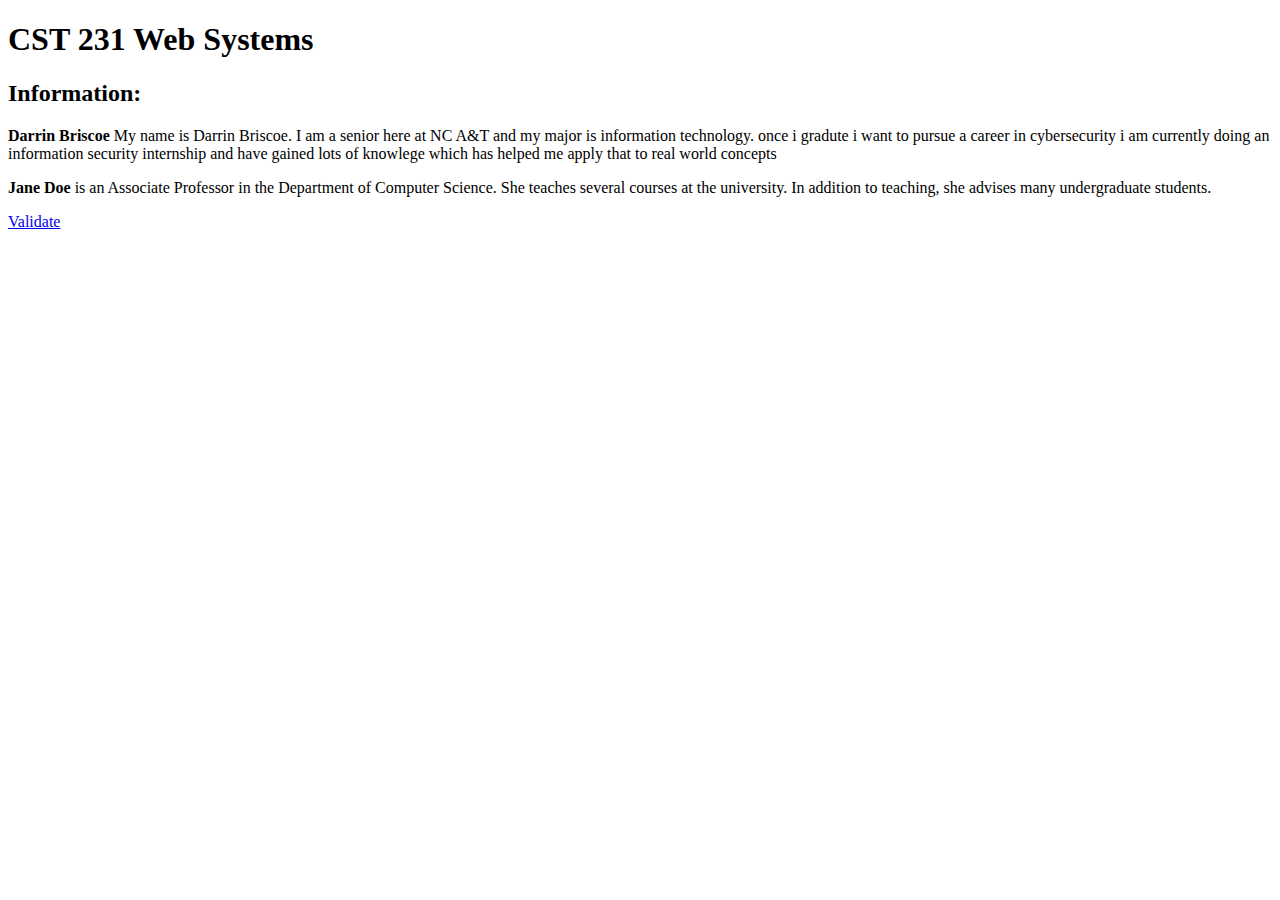
<file: Briscoe-Assignment1.html>
<!DOCTYPE html>

<html lang="en">
<head>
    <title>CST 231 Class</title>
    <meta name="description" content="231 class Assignment">
    <meta charset="utf-8">

</head>

<body>
    <header><h1>CST 231 Web Systems</h1></header>

    <main>
        <h2>Information:</h2>

        <p><b>Darrin Briscoe</b> My name is Darrin Briscoe. I am a senior here at NC A&T and my major is information technology. once i gradute i want to pursue a career in cybersecurity i am currently doing an information security internship and have gained lots of knowlege which has helped me apply that to real world concepts</p>

        <p><b>Jane Doe</b> is an Associate Professor in the Department of Computer Science. She teaches several courses at the university. In addition to teaching, she advises many undergraduate students.</p>

    </main>

    <footer>
        <a href="https://validator.w3.org/check?uri=referer" referrerpolicy="unsafe-url">Validate</a>
    </footer>
</body>
</html>
</file>
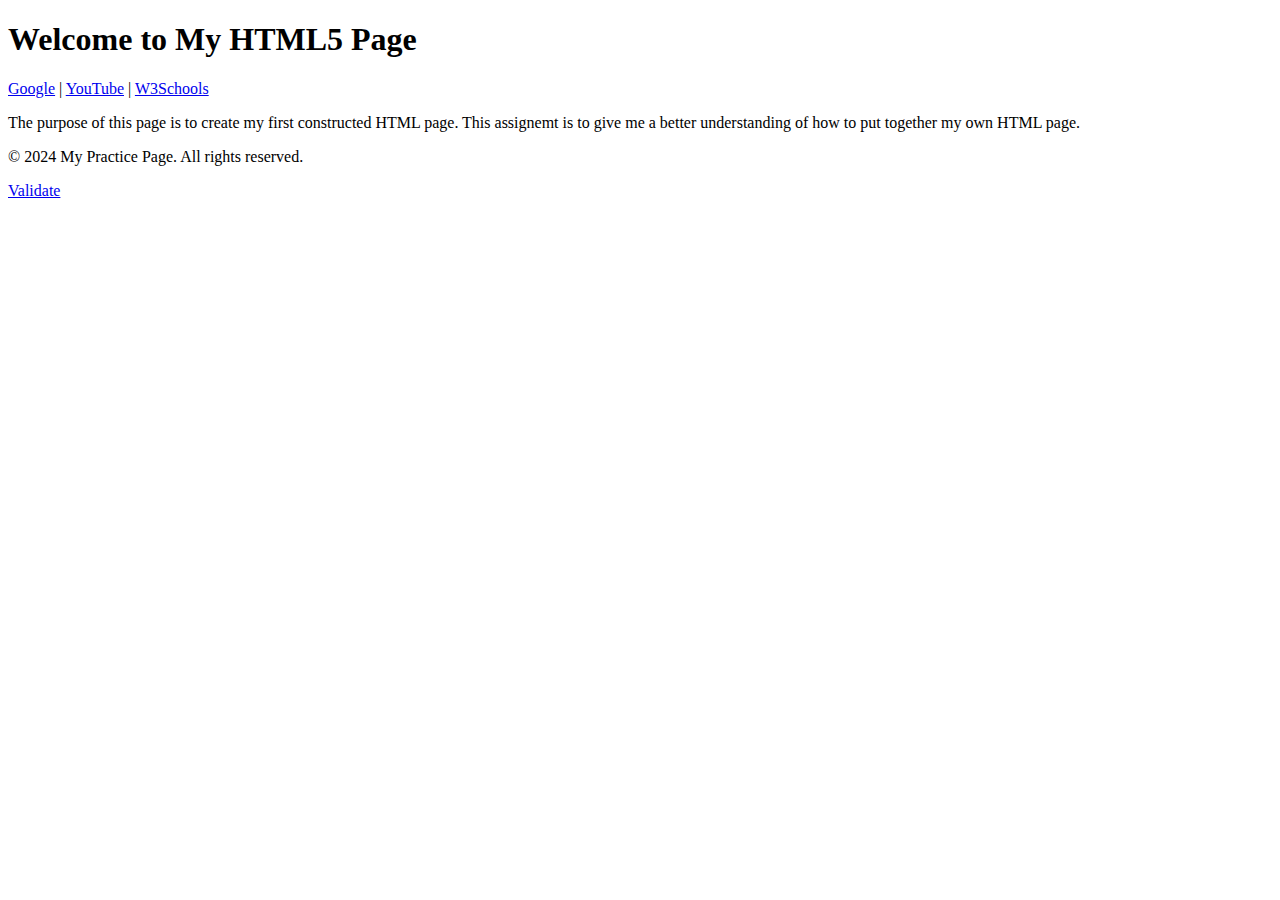
<file: assignment2/Briscoe-Assignment2.html>
<!DOCTYPE html>
<html lang ="en">
	<head>
	
	<meta charset="UTF-8">
	<title>My HTML5 Page</title>
	</head>
	
	<body>
		<header>
			<h1>Welcome to My HTML5 Page</h1>
			<nav>
				<a href="https://www.google.com">Google</a> | 
				<a href="https://www.youtube.com">YouTube</a> | 
				<a href="https://www.w3schools.com">W3Schools</a>
			
			</nav>
		
		</header>
		<main>
			<p> The purpose of this page is to create my first constructed HTML page.  This assignemt is to give me a better understanding of how to put together my own HTML page.</p>
		
		</main>
		<footer>
			<p>© 2024 My Practice Page. All rights reserved.</p>
        <a href="https://validator.w3.org/check?uri=referer" referrerpolicy="unsafe-url">Validate</a>
		
		</footer>
	
	</body>
</html>
</file>
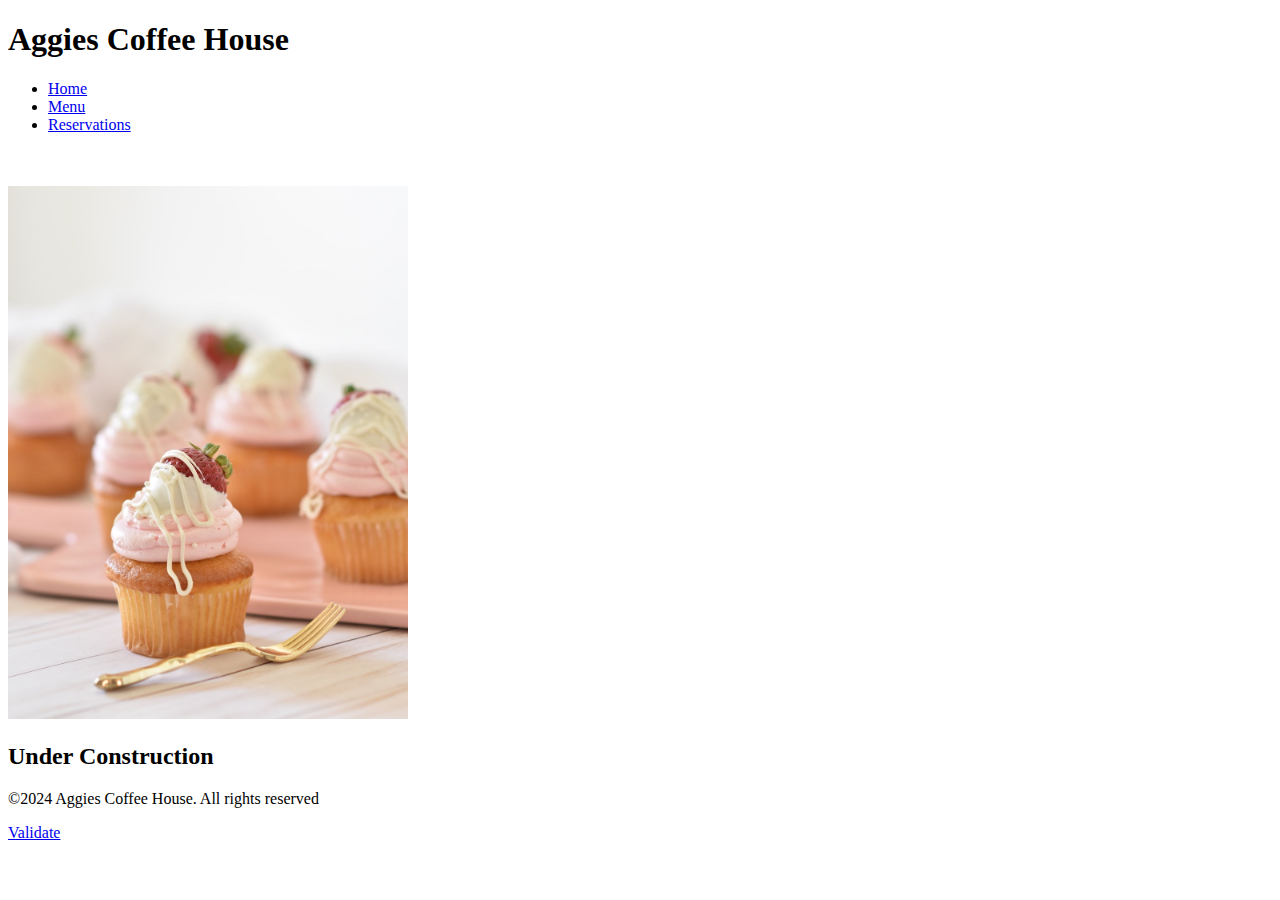
<file: assignment3/menu.html>
<!DOCTYPE html>
<html lang="en">
<head>
    <meta charset="UTF-8">
    <title>Aggies Coffee House</title>
    <meta name="author" content="Group#">
    <link rel="icon" type="image/x-icon" href="images/favicon.ico">
</head>
<body>
    
    <header>
        <h1>Aggies Coffee House</h1>
        <nav>
		 <ul>
            <li><a href="index.html">Home</a></li>
            <li><a href="menu.html">Menu</a></li>
            <li><a href="reservations.html">Reservations</a></li>
		</ul>
            <br> <br>
        </nav>
    </header>
    
    <main>
        <img src="images/dessert.jpg" alt="Desserts" width="400" height="533">
        <h2>Under Construction</h2>
    </main>

    <footer>
        <p> &copy;2024 Aggies Coffee House. All rights reserved</p>
        <a href="https://validator.w3.org/check?uri=referer" referrerpolicy="unsafe-url">Validate</a>
    </footer>

</body>
</html>
</file>
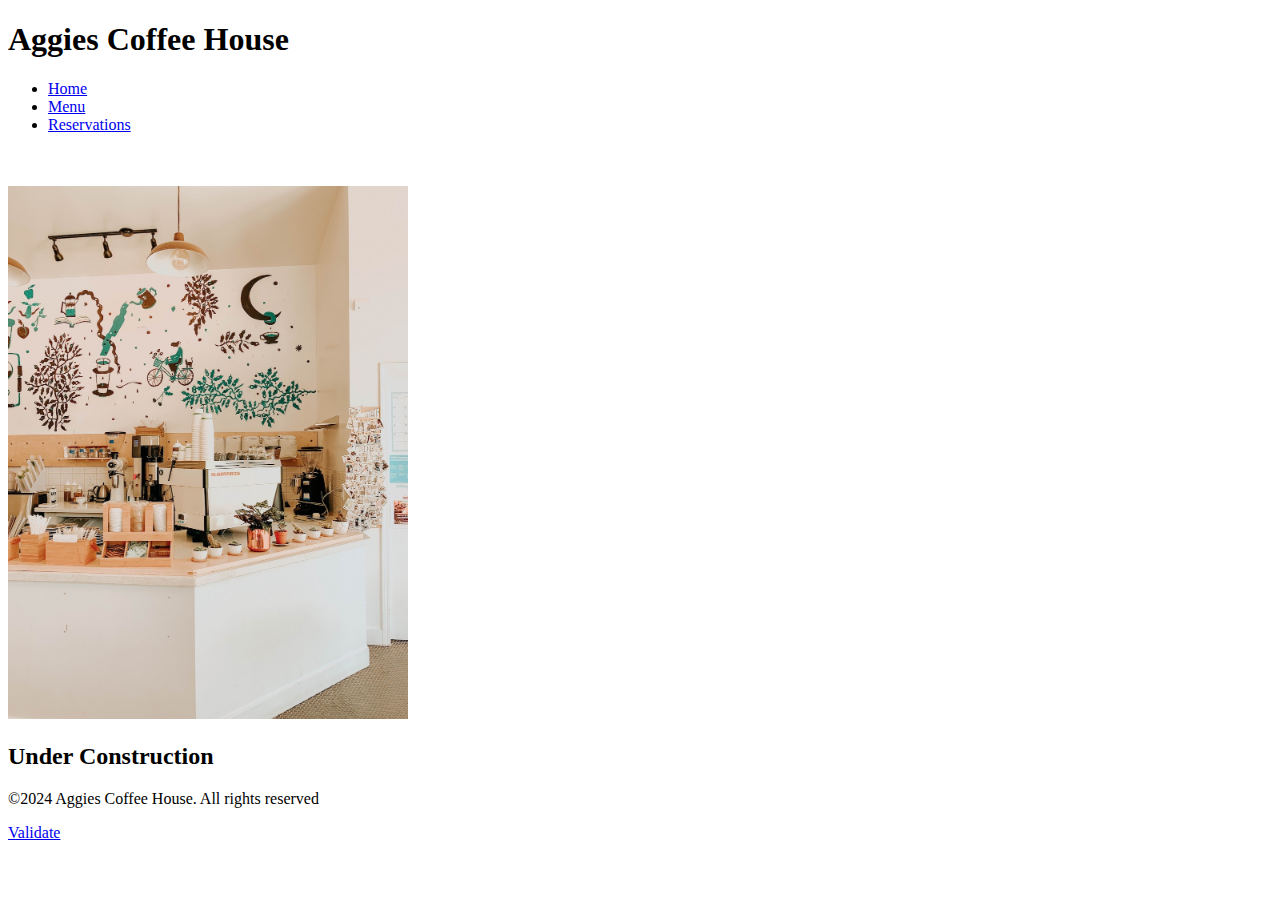
<file: assignment3/reservations.html>
<!DOCTYPE html>
<html lang="en">
<head>
    <meta charset="UTF-8">
    <title>Aggies Coffee House</title>
    <meta name="author" content="Group#">
    <link rel="icon" type="image/x-icon" href="images/favicon.ico">
</head>
<body>
    
    <header>
        <h1>Aggies Coffee House</h1>
        <nav>
		 <ul>
            <li><a href="index.html">Home</a></li>
            <li><a href="menu.html">Menu</a></li>
            <li><a href="reservations.html">Reservations</a></li>
		 </ul>
            <br> <br>
        </nav>
    </header>
    
    <main>
        <img src="images/shop.jpg" alt="Shop" width="400" height="533">
     <h2>Under Construction</h2>
 
    </main>

    <footer>
        <p> &copy;2024 Aggies Coffee House. All rights reserved</p>
        <a href="https://validator.w3.org/check?uri=referer" referrerpolicy="unsafe-url">Validate</a>
    </footer>

</body>
</html>
</file>
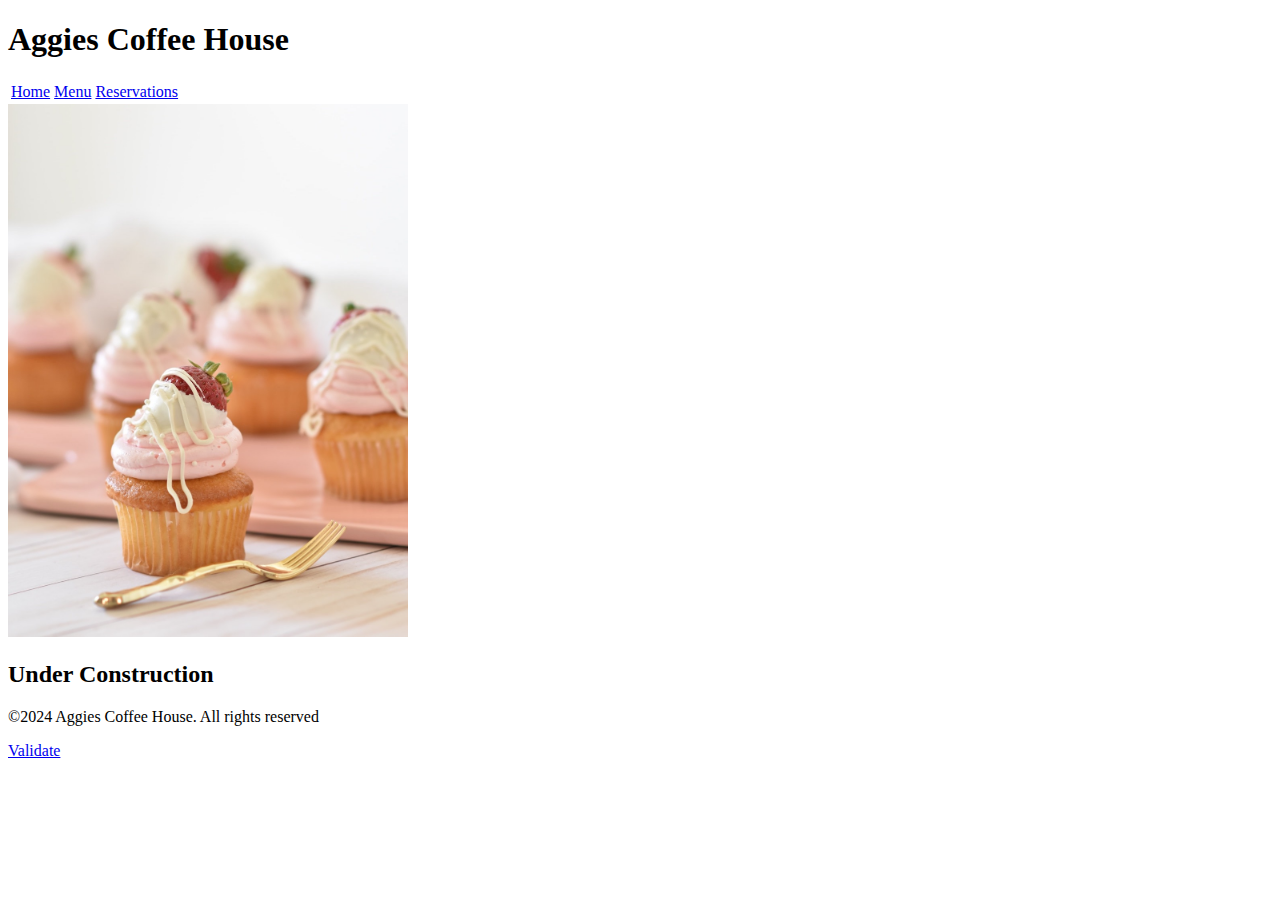
<file: assignment4/menu.html>
<!DOCTYPE html>
<html lang="en">
<head>
    <meta charset="UTF-8">
    <title>Aggies Coffee House</title>
    <meta name="author" content="Group#">
    <link rel="icon" type="image/x-icon" href="images/favicon.ico">
</head>
<body>
    
    <header>
        <h1>Aggies Coffee House</h1>
        <nav>
            <table>
              <tr>
                <td><a href="index.html">Home</a></td>
                <td><a href="menu.html">Menu</a></td>
                <td><a href="reservations.html">Reservations</a></td>
              </tr>
            </table>
        </nav>
    </header>
    
    <main>
        <img src="images/dessert.jpg" alt="Desserts" width="400" height="533">
        <h2>Under Construction</h2>
    </main>

    <footer>
        <p> &copy;2024 Aggies Coffee House. All rights reserved</p>
        <a href="https://validator.w3.org/check?uri=referer" referrerpolicy="unsafe-url">Validate</a>
    </footer>

</body>
</html>
</file>
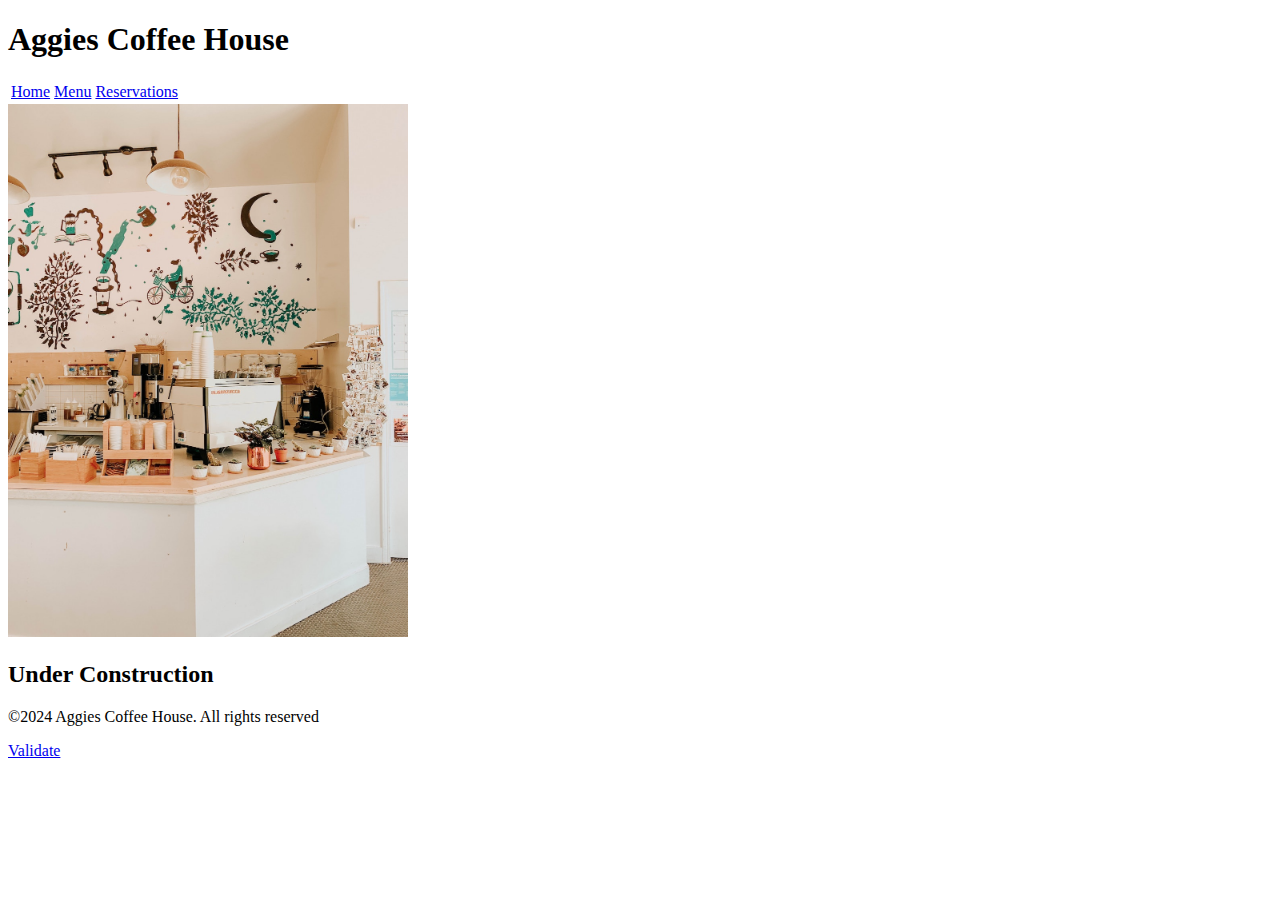
<file: assignment4/reservations.html>
<!DOCTYPE html>
<html lang="en">
<head>
    <meta charset="UTF-8">
    <title>Aggies Coffee House</title>
    <meta name="author" content="Group#">
    <link rel="icon" type="image/x-icon" href="images/favicon.ico">
</head>
<body>
    
    <header>
        <h1>Aggies Coffee House</h1>
        <nav>
            <table>
              <tr>
                <td><a href="index.html">Home</a></td>
                <td><a href="menu.html">Menu</a></td>
                <td><a href="reservations.html">Reservations</a></td>
              </tr>
            </table>
        </nav>
    </header>
    
    <main>
        <img src="images/shop.jpg" alt="Shop" width="400" height="533">
     <h2>Under Construction</h2>
 
    </main>

    <footer>
        <p> &copy;2024 Aggies Coffee House. All rights reserved</p>
        <a href="https://validator.w3.org/check?uri=referer" referrerpolicy="unsafe-url">Validate</a>
    </footer>

</body>
</html>
</file>
<file: assignment5/styles.css>
body {
    background-color: #f0e68c;
}

h1 {
   text-align: center;
   color: darkblue;
}
table {
    width: 100%;
    background-color: #e0e0e0;
}

td {
    padding: 10px;
}

table a {
    color: brown;
    font-size: 1.5em;
    text-decoration: none;
}

h2 {
    text-align: center;
    color: darkred;
}

p {
    font-family: Arial;
    font-size: 16px;
    text-align: justify;
}
</file>
<file: assignment6/styles.css>
.external-style-body {
    background-color: #f0e68c;
}

.external-h1 {
    text-align: center;
    color: darkblue;
}

.external-nav-table {
    margin: 0 auto;
    border-collapse: collapse;
    width: 100%;
    background-color: #e0e0e0;
}

.external-nav-td {
    padding: 10px;
}

.external-nav-a {
    color: brown;
    font-size: 20px;
    text-decoration: none;
}
</file>
